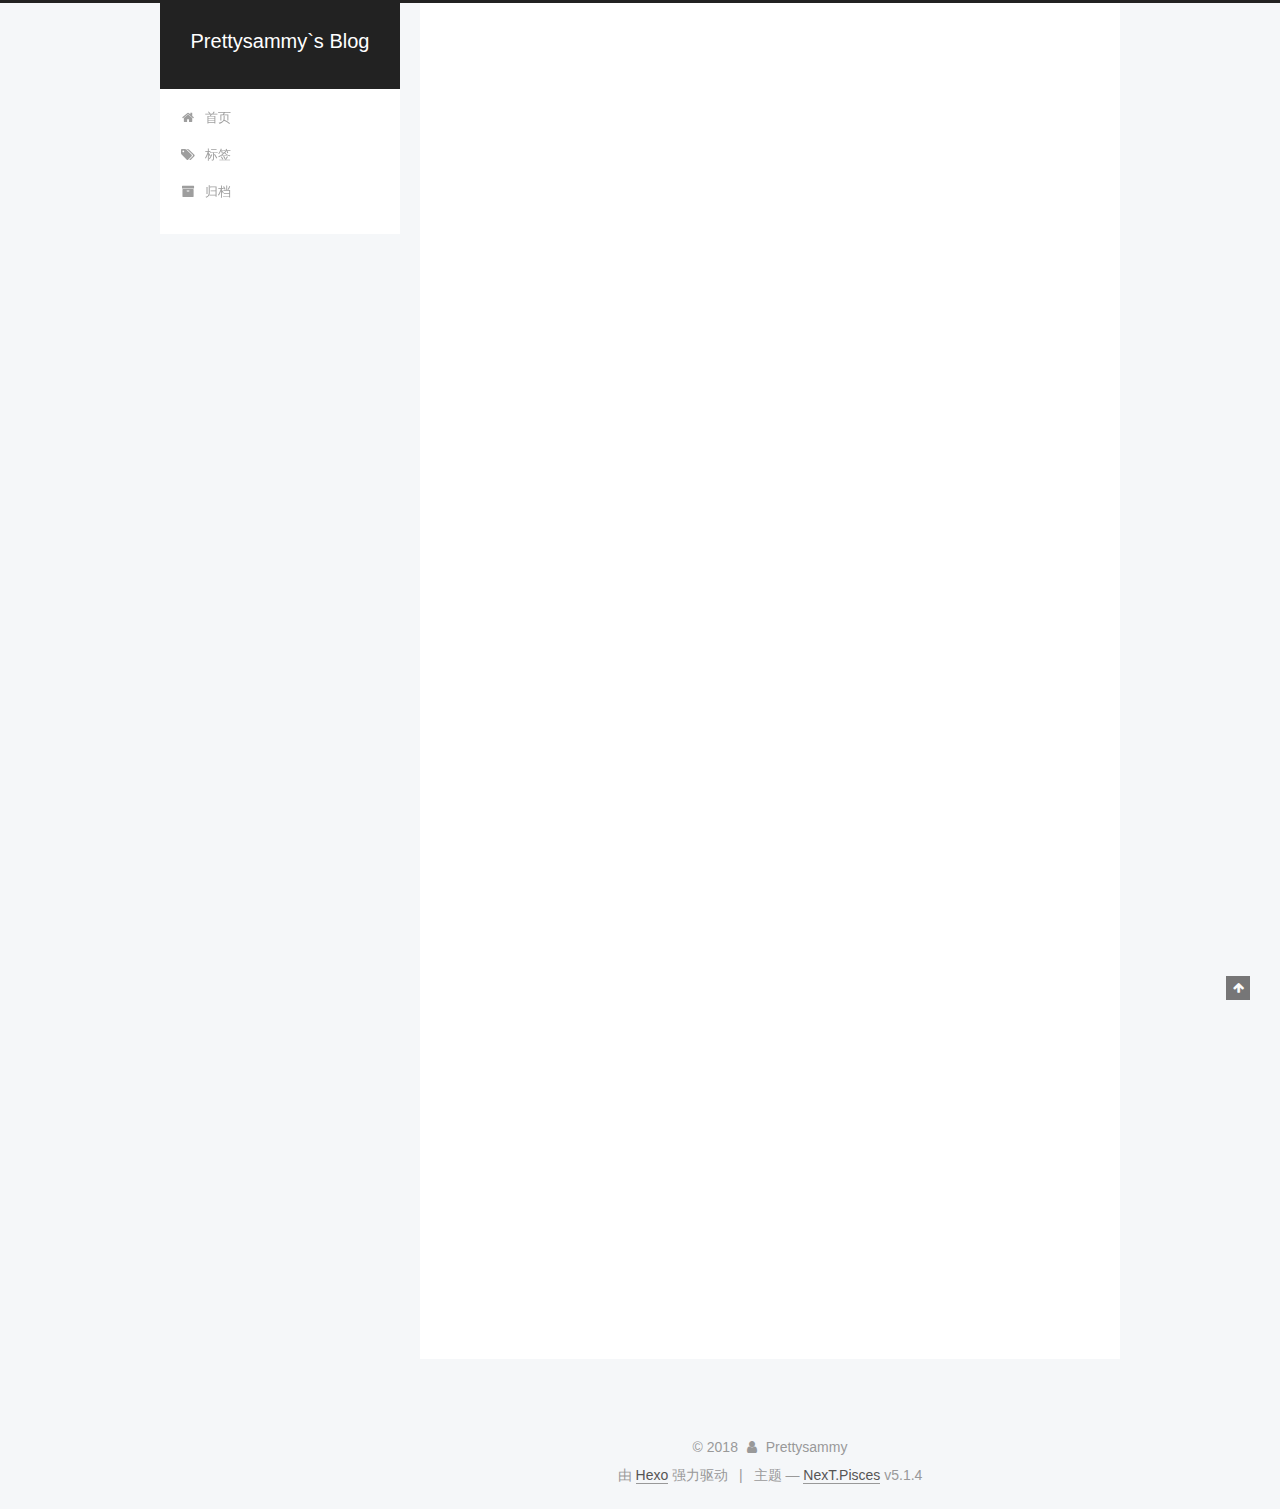
<file: index.html>
<!DOCTYPE html>



  


<html class="theme-next pisces use-motion" lang="zh-Hans">
<head>
  <meta charset="UTF-8"/>
<meta http-equiv="X-UA-Compatible" content="IE=edge" />
<meta name="viewport" content="width=device-width, initial-scale=1, maximum-scale=1"/>
<meta name="theme-color" content="#222">









<meta http-equiv="Cache-Control" content="no-transform" />
<meta http-equiv="Cache-Control" content="no-siteapp" />
















  
  
  <link href="/lib/fancybox/source/jquery.fancybox.css?v=2.1.5" rel="stylesheet" type="text/css" />







<link href="/lib/font-awesome/css/font-awesome.min.css?v=4.6.2" rel="stylesheet" type="text/css" />

<link href="/css/main.css?v=5.1.4" rel="stylesheet" type="text/css" />


  <link rel="apple-touch-icon" sizes="180x180" href="/images/apple-touch-icon-next.png?v=5.1.4">


  <link rel="icon" type="image/png" sizes="32x32" href="/images/favicon-32x32-next.png?v=5.1.4">


  <link rel="icon" type="image/png" sizes="16x16" href="/images/favicon-16x16-next.png?v=5.1.4">


  <link rel="mask-icon" href="/images/logo.svg?v=5.1.4" color="#222">





  <meta name="keywords" content="Hexo, NexT" />










<meta property="og:type" content="website">
<meta property="og:title" content="Prettysammy`s Blog">
<meta property="og:url" content="http://yoursite.com/index.html">
<meta property="og:site_name" content="Prettysammy`s Blog">
<meta property="og:locale" content="zh-Hans">
<meta name="twitter:card" content="summary">
<meta name="twitter:title" content="Prettysammy`s Blog">



<script type="text/javascript" id="hexo.configurations">
  var NexT = window.NexT || {};
  var CONFIG = {
    root: '/',
    scheme: 'Pisces',
    version: '5.1.4',
    sidebar: {"position":"left","display":"post","offset":12,"b2t":false,"scrollpercent":false,"onmobile":false},
    fancybox: true,
    tabs: true,
    motion: {"enable":true,"async":false,"transition":{"post_block":"fadeIn","post_header":"slideDownIn","post_body":"slideDownIn","coll_header":"slideLeftIn","sidebar":"slideUpIn"}},
    duoshuo: {
      userId: '0',
      author: '博主'
    },
    algolia: {
      applicationID: '',
      apiKey: '',
      indexName: '',
      hits: {"per_page":10},
      labels: {"input_placeholder":"Search for Posts","hits_empty":"We didn't find any results for the search: ${query}","hits_stats":"${hits} results found in ${time} ms"}
    }
  };
</script>



  <link rel="canonical" href="http://yoursite.com/"/>





  <title>Prettysammy`s Blog</title>
  








</head>

<body itemscope itemtype="http://schema.org/WebPage" lang="zh-Hans">

  
  
    
  

  <div class="container sidebar-position-left 
  page-home">
    <div class="headband"></div>

    <header id="header" class="header" itemscope itemtype="http://schema.org/WPHeader">
      <div class="header-inner"><div class="site-brand-wrapper">
  <div class="site-meta ">
    

    <div class="custom-logo-site-title">
      <a href="/"  class="brand" rel="start">
        <span class="logo-line-before"><i></i></span>
        <span class="site-title">Prettysammy`s Blog</span>
        <span class="logo-line-after"><i></i></span>
      </a>
    </div>
      
        <p class="site-subtitle"></p>
      
  </div>

  <div class="site-nav-toggle">
    <button>
      <span class="btn-bar"></span>
      <span class="btn-bar"></span>
      <span class="btn-bar"></span>
    </button>
  </div>
</div>

<nav class="site-nav">
  

  
    <ul id="menu" class="menu">
      
        
        <li class="menu-item menu-item-home">
          <a href="/" rel="section">
            
              <i class="menu-item-icon fa fa-fw fa-home"></i> <br />
            
            首页
          </a>
        </li>
      
        
        <li class="menu-item menu-item-tags">
          <a href="/tags/" rel="section">
            
              <i class="menu-item-icon fa fa-fw fa-tags"></i> <br />
            
            标签
          </a>
        </li>
      
        
        <li class="menu-item menu-item-archives">
          <a href="/archives/" rel="section">
            
              <i class="menu-item-icon fa fa-fw fa-archive"></i> <br />
            
            归档
          </a>
        </li>
      

      
    </ul>
  

  
</nav>



 </div>
    </header>

    <main id="main" class="main">
      <div class="main-inner">
        <div class="content-wrap">
          <div id="content" class="content">
            
  <section id="posts" class="posts-expand">
    
      

  

  
  
  

  <article class="post post-type-normal" itemscope itemtype="http://schema.org/Article">
  
  
  
  <div class="post-block">
    <link itemprop="mainEntityOfPage" href="http://yoursite.com/2018/08/01/WOW-BLOG/">

    <span hidden itemprop="author" itemscope itemtype="http://schema.org/Person">
      <meta itemprop="name" content="Prettysammy">
      <meta itemprop="description" content="">
      <meta itemprop="image" content="/images/avatar.gif">
    </span>

    <span hidden itemprop="publisher" itemscope itemtype="http://schema.org/Organization">
      <meta itemprop="name" content="Prettysammy`s Blog">
    </span>

    
      <header class="post-header">

        
        
          <h1 class="post-title" itemprop="name headline">
                
                <a class="post-title-link" href="/2018/08/01/WOW-BLOG/" itemprop="url">WOW,BLOG</a></h1>
        

        <div class="post-meta">
          <span class="post-time">
            
              <span class="post-meta-item-icon">
                <i class="fa fa-calendar-o"></i>
              </span>
              
                <span class="post-meta-item-text">发表于</span>
              
              <time title="创建于" itemprop="dateCreated datePublished" datetime="2018-08-01T00:21:27+08:00">
                2018-08-01
              </time>
            

            

            
          </span>

          

          
            
          

          
          

          

          

          

        </div>
      </header>
    

    
    
    
    <div class="post-body" itemprop="articleBody">

      
      

      
        
          
            <p>厉害了word哥。</p>

          
        
      
    </div>
    
    
    

    

    

    

    <footer class="post-footer">
      

      

      

      
      
        <div class="post-eof"></div>
      
    </footer>
  </div>
  
  
  
  </article>


    
      

  

  
  
  

  <article class="post post-type-normal" itemscope itemtype="http://schema.org/Article">
  
  
  
  <div class="post-block">
    <link itemprop="mainEntityOfPage" href="http://yoursite.com/2018/08/01/hello-world/">

    <span hidden itemprop="author" itemscope itemtype="http://schema.org/Person">
      <meta itemprop="name" content="Prettysammy">
      <meta itemprop="description" content="">
      <meta itemprop="image" content="/images/avatar.gif">
    </span>

    <span hidden itemprop="publisher" itemscope itemtype="http://schema.org/Organization">
      <meta itemprop="name" content="Prettysammy`s Blog">
    </span>

    
      <header class="post-header">

        
        
          <h1 class="post-title" itemprop="name headline">
                
                <a class="post-title-link" href="/2018/08/01/hello-world/" itemprop="url">Hello World</a></h1>
        

        <div class="post-meta">
          <span class="post-time">
            
              <span class="post-meta-item-icon">
                <i class="fa fa-calendar-o"></i>
              </span>
              
                <span class="post-meta-item-text">发表于</span>
              
              <time title="创建于" itemprop="dateCreated datePublished" datetime="2018-08-01T00:12:11+08:00">
                2018-08-01
              </time>
            

            

            
          </span>

          

          
            
          

          
          

          

          

          

        </div>
      </header>
    

    
    
    
    <div class="post-body" itemprop="articleBody">

      
      

      
        
          
            <p>Welcome to <a href="https://hexo.io/" target="_blank" rel="noopener">Hexo</a>! This is your very first post. Check <a href="https://hexo.io/docs/" target="_blank" rel="noopener">documentation</a> for more info. If you get any problems when using Hexo, you can find the answer in <a href="https://hexo.io/docs/troubleshooting.html" target="_blank" rel="noopener">troubleshooting</a> or you can ask me on <a href="https://github.com/hexojs/hexo/issues" target="_blank" rel="noopener">GitHub</a>.</p>
<h2 id="Quick-Start"><a href="#Quick-Start" class="headerlink" title="Quick Start"></a>Quick Start</h2><h3 id="Create-a-new-post"><a href="#Create-a-new-post" class="headerlink" title="Create a new post"></a>Create a new post</h3><figure class="highlight bash"><table><tr><td class="gutter"><pre><span class="line">1</span><br></pre></td><td class="code"><pre><span class="line">$ hexo new <span class="string">"My New Post"</span></span><br></pre></td></tr></table></figure>
<p>More info: <a href="https://hexo.io/docs/writing.html" target="_blank" rel="noopener">Writing</a></p>
<h3 id="Run-server"><a href="#Run-server" class="headerlink" title="Run server"></a>Run server</h3><figure class="highlight bash"><table><tr><td class="gutter"><pre><span class="line">1</span><br></pre></td><td class="code"><pre><span class="line">$ hexo server</span><br></pre></td></tr></table></figure>
<p>More info: <a href="https://hexo.io/docs/server.html" target="_blank" rel="noopener">Server</a></p>
<h3 id="Generate-static-files"><a href="#Generate-static-files" class="headerlink" title="Generate static files"></a>Generate static files</h3><figure class="highlight bash"><table><tr><td class="gutter"><pre><span class="line">1</span><br></pre></td><td class="code"><pre><span class="line">$ hexo generate</span><br></pre></td></tr></table></figure>
<p>More info: <a href="https://hexo.io/docs/generating.html" target="_blank" rel="noopener">Generating</a></p>
<h3 id="Deploy-to-remote-sites"><a href="#Deploy-to-remote-sites" class="headerlink" title="Deploy to remote sites"></a>Deploy to remote sites</h3><figure class="highlight bash"><table><tr><td class="gutter"><pre><span class="line">1</span><br></pre></td><td class="code"><pre><span class="line">$ hexo deploy</span><br></pre></td></tr></table></figure>
<p>More info: <a href="https://hexo.io/docs/deployment.html" target="_blank" rel="noopener">Deployment</a></p>

          
        
      
    </div>
    
    
    

    

    

    

    <footer class="post-footer">
      

      

      

      
      
        <div class="post-eof"></div>
      
    </footer>
  </div>
  
  
  
  </article>


    
  </section>

  


          </div>
          


          

        </div>
        
          
  
  <div class="sidebar-toggle">
    <div class="sidebar-toggle-line-wrap">
      <span class="sidebar-toggle-line sidebar-toggle-line-first"></span>
      <span class="sidebar-toggle-line sidebar-toggle-line-middle"></span>
      <span class="sidebar-toggle-line sidebar-toggle-line-last"></span>
    </div>
  </div>

  <aside id="sidebar" class="sidebar">
    
    <div class="sidebar-inner">

      

      

      <section class="site-overview-wrap sidebar-panel sidebar-panel-active">
        <div class="site-overview">
          <div class="site-author motion-element" itemprop="author" itemscope itemtype="http://schema.org/Person">
            
              <p class="site-author-name" itemprop="name">Prettysammy</p>
              <p class="site-description motion-element" itemprop="description"></p>
          </div>

          <nav class="site-state motion-element">

            
              <div class="site-state-item site-state-posts">
              
                <a href="/archives/">
              
                  <span class="site-state-item-count">2</span>
                  <span class="site-state-item-name">日志</span>
                </a>
              </div>
            

            

            

          </nav>

          

          

          
          

          
          

          

        </div>
      </section>

      

      

    </div>
  </aside>


        
      </div>
    </main>

    <footer id="footer" class="footer">
      <div class="footer-inner">
        <div class="copyright">&copy; <span itemprop="copyrightYear">2018</span>
  <span class="with-love">
    <i class="fa fa-user"></i>
  </span>
  <span class="author" itemprop="copyrightHolder">Prettysammy</span>

  
</div>


  <div class="powered-by">由 <a class="theme-link" target="_blank" href="https://hexo.io">Hexo</a> 强力驱动</div>



  <span class="post-meta-divider">|</span>



  <div class="theme-info">主题 &mdash; <a class="theme-link" target="_blank" href="https://github.com/iissnan/hexo-theme-next">NexT.Pisces</a> v5.1.4</div>




        







        
      </div>
    </footer>

    
      <div class="back-to-top">
        <i class="fa fa-arrow-up"></i>
        
      </div>
    

    

  </div>

  

<script type="text/javascript">
  if (Object.prototype.toString.call(window.Promise) !== '[object Function]') {
    window.Promise = null;
  }
</script>









  












  
  
    <script type="text/javascript" src="/lib/jquery/index.js?v=2.1.3"></script>
  

  
  
    <script type="text/javascript" src="/lib/fastclick/lib/fastclick.min.js?v=1.0.6"></script>
  

  
  
    <script type="text/javascript" src="/lib/jquery_lazyload/jquery.lazyload.js?v=1.9.7"></script>
  

  
  
    <script type="text/javascript" src="/lib/velocity/velocity.min.js?v=1.2.1"></script>
  

  
  
    <script type="text/javascript" src="/lib/velocity/velocity.ui.min.js?v=1.2.1"></script>
  

  
  
    <script type="text/javascript" src="/lib/fancybox/source/jquery.fancybox.pack.js?v=2.1.5"></script>
  


  


  <script type="text/javascript" src="/js/src/utils.js?v=5.1.4"></script>

  <script type="text/javascript" src="/js/src/motion.js?v=5.1.4"></script>



  
  


  <script type="text/javascript" src="/js/src/affix.js?v=5.1.4"></script>

  <script type="text/javascript" src="/js/src/schemes/pisces.js?v=5.1.4"></script>



  

  


  <script type="text/javascript" src="/js/src/bootstrap.js?v=5.1.4"></script>



  


  




	





  





  












  





  

  

  

  
  

  

  

  

</body>
</html>
</file>
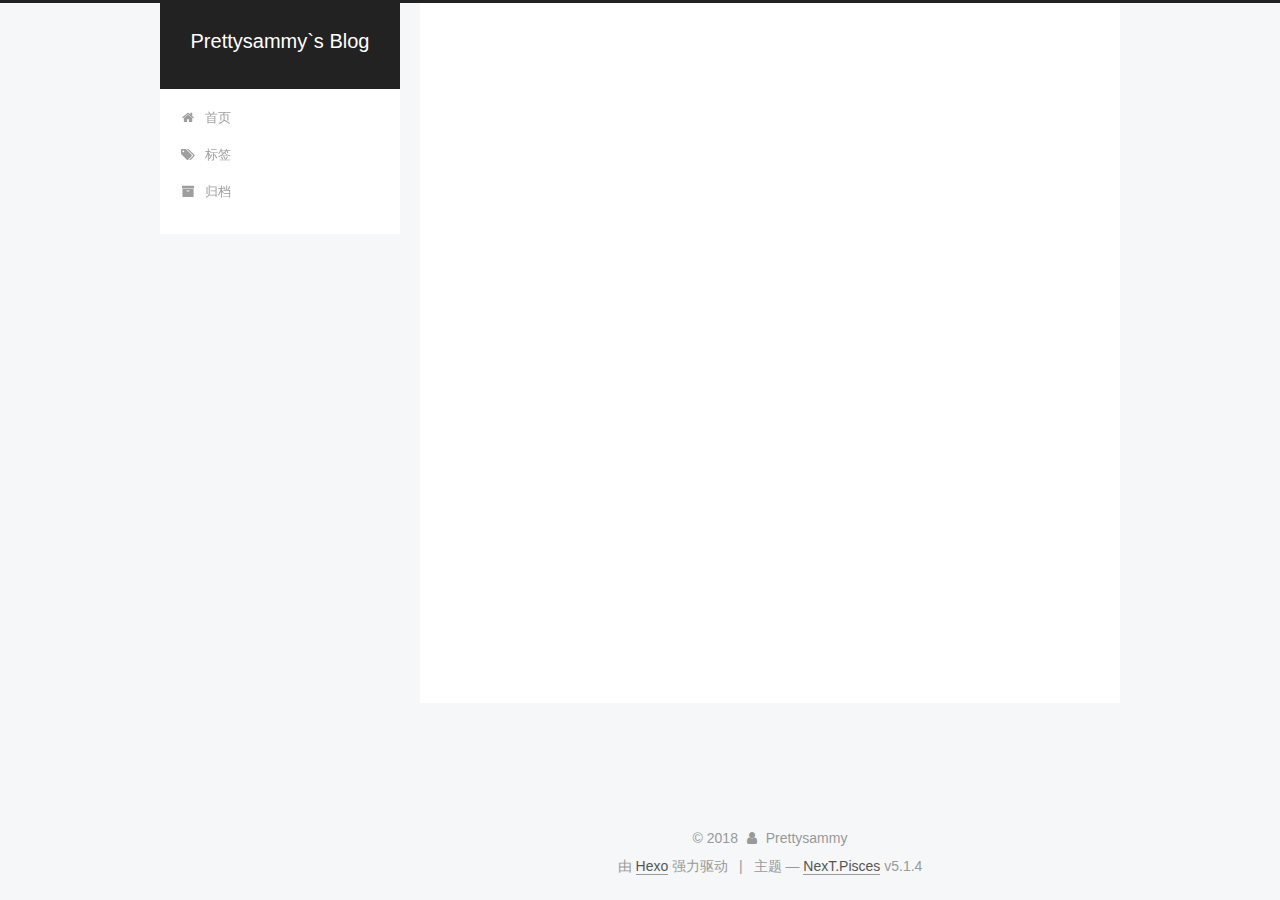
<file: archives/index.html>
<!DOCTYPE html>



  


<html class="theme-next pisces use-motion" lang="zh-Hans">
<head>
  <meta charset="UTF-8"/>
<meta http-equiv="X-UA-Compatible" content="IE=edge" />
<meta name="viewport" content="width=device-width, initial-scale=1, maximum-scale=1"/>
<meta name="theme-color" content="#222">









<meta http-equiv="Cache-Control" content="no-transform" />
<meta http-equiv="Cache-Control" content="no-siteapp" />
















  
  
  <link href="/lib/fancybox/source/jquery.fancybox.css?v=2.1.5" rel="stylesheet" type="text/css" />







<link href="/lib/font-awesome/css/font-awesome.min.css?v=4.6.2" rel="stylesheet" type="text/css" />

<link href="/css/main.css?v=5.1.4" rel="stylesheet" type="text/css" />


  <link rel="apple-touch-icon" sizes="180x180" href="/images/apple-touch-icon-next.png?v=5.1.4">


  <link rel="icon" type="image/png" sizes="32x32" href="/images/favicon-32x32-next.png?v=5.1.4">


  <link rel="icon" type="image/png" sizes="16x16" href="/images/favicon-16x16-next.png?v=5.1.4">


  <link rel="mask-icon" href="/images/logo.svg?v=5.1.4" color="#222">





  <meta name="keywords" content="Hexo, NexT" />










<meta property="og:type" content="website">
<meta property="og:title" content="Prettysammy`s Blog">
<meta property="og:url" content="http://yoursite.com/archives/index.html">
<meta property="og:site_name" content="Prettysammy`s Blog">
<meta property="og:locale" content="zh-Hans">
<meta name="twitter:card" content="summary">
<meta name="twitter:title" content="Prettysammy`s Blog">



<script type="text/javascript" id="hexo.configurations">
  var NexT = window.NexT || {};
  var CONFIG = {
    root: '/',
    scheme: 'Pisces',
    version: '5.1.4',
    sidebar: {"position":"left","display":"post","offset":12,"b2t":false,"scrollpercent":false,"onmobile":false},
    fancybox: true,
    tabs: true,
    motion: {"enable":true,"async":false,"transition":{"post_block":"fadeIn","post_header":"slideDownIn","post_body":"slideDownIn","coll_header":"slideLeftIn","sidebar":"slideUpIn"}},
    duoshuo: {
      userId: '0',
      author: '博主'
    },
    algolia: {
      applicationID: '',
      apiKey: '',
      indexName: '',
      hits: {"per_page":10},
      labels: {"input_placeholder":"Search for Posts","hits_empty":"We didn't find any results for the search: ${query}","hits_stats":"${hits} results found in ${time} ms"}
    }
  };
</script>



  <link rel="canonical" href="http://yoursite.com/archives/"/>





  <title>归档 | Prettysammy`s Blog</title>
  








</head>

<body itemscope itemtype="http://schema.org/WebPage" lang="zh-Hans">

  
  
    
  

  <div class="container sidebar-position-left page-archive">
    <div class="headband"></div>

    <header id="header" class="header" itemscope itemtype="http://schema.org/WPHeader">
      <div class="header-inner"><div class="site-brand-wrapper">
  <div class="site-meta ">
    

    <div class="custom-logo-site-title">
      <a href="/"  class="brand" rel="start">
        <span class="logo-line-before"><i></i></span>
        <span class="site-title">Prettysammy`s Blog</span>
        <span class="logo-line-after"><i></i></span>
      </a>
    </div>
      
        <p class="site-subtitle"></p>
      
  </div>

  <div class="site-nav-toggle">
    <button>
      <span class="btn-bar"></span>
      <span class="btn-bar"></span>
      <span class="btn-bar"></span>
    </button>
  </div>
</div>

<nav class="site-nav">
  

  
    <ul id="menu" class="menu">
      
        
        <li class="menu-item menu-item-home">
          <a href="/" rel="section">
            
              <i class="menu-item-icon fa fa-fw fa-home"></i> <br />
            
            首页
          </a>
        </li>
      
        
        <li class="menu-item menu-item-tags">
          <a href="/tags/" rel="section">
            
              <i class="menu-item-icon fa fa-fw fa-tags"></i> <br />
            
            标签
          </a>
        </li>
      
        
        <li class="menu-item menu-item-archives">
          <a href="/archives/" rel="section">
            
              <i class="menu-item-icon fa fa-fw fa-archive"></i> <br />
            
            归档
          </a>
        </li>
      

      
    </ul>
  

  
</nav>



 </div>
    </header>

    <main id="main" class="main">
      <div class="main-inner">
        <div class="content-wrap">
          <div id="content" class="content">
            

  
  
  
  <div class="post-block archive">
    <div id="posts" class="posts-collapse">
      <span class="archive-move-on"></span>

      <span class="archive-page-counter">
        
        
        
          
        
        嗯..! 目前共计 2 篇日志。 继续努力。
      </span>

      

        
        
        

        
          
          <div class="collection-title">
            <h1 class="archive-year" id="archive-year-2018">2018</h1>
          </div>
        
        

        

  <article class="post post-type-normal" itemscope itemtype="http://schema.org/Article">
    <header class="post-header">

      <h2 class="post-title">
        
            <a class="post-title-link" href="/2018/08/01/WOW-BLOG/" itemprop="url">
              
                <span itemprop="name">WOW,BLOG</span>
              
            </a>
        
      </h2>

      <div class="post-meta">
        <time class="post-time" itemprop="dateCreated"
              datetime="2018-08-01T00:21:27+08:00"
              content="2018-08-01" >
          08-01
        </time>
      </div>

    </header>
  </article>



      

        
        
        

        
        

        

  <article class="post post-type-normal" itemscope itemtype="http://schema.org/Article">
    <header class="post-header">

      <h2 class="post-title">
        
            <a class="post-title-link" href="/2018/08/01/hello-world/" itemprop="url">
              
                <span itemprop="name">Hello World</span>
              
            </a>
        
      </h2>

      <div class="post-meta">
        <time class="post-time" itemprop="dateCreated"
              datetime="2018-08-01T00:12:11+08:00"
              content="2018-08-01" >
          08-01
        </time>
      </div>

    </header>
  </article>



      

    </div>
  </div>
  
  
  

  



          </div>
          


          

        </div>
        
          
  
  <div class="sidebar-toggle">
    <div class="sidebar-toggle-line-wrap">
      <span class="sidebar-toggle-line sidebar-toggle-line-first"></span>
      <span class="sidebar-toggle-line sidebar-toggle-line-middle"></span>
      <span class="sidebar-toggle-line sidebar-toggle-line-last"></span>
    </div>
  </div>

  <aside id="sidebar" class="sidebar">
    
    <div class="sidebar-inner">

      

      

      <section class="site-overview-wrap sidebar-panel sidebar-panel-active">
        <div class="site-overview">
          <div class="site-author motion-element" itemprop="author" itemscope itemtype="http://schema.org/Person">
            
              <p class="site-author-name" itemprop="name">Prettysammy</p>
              <p class="site-description motion-element" itemprop="description"></p>
          </div>

          <nav class="site-state motion-element">

            
              <div class="site-state-item site-state-posts">
              
                <a href="/archives/">
              
                  <span class="site-state-item-count">2</span>
                  <span class="site-state-item-name">日志</span>
                </a>
              </div>
            

            

            

          </nav>

          

          

          
          

          
          

          

        </div>
      </section>

      

      

    </div>
  </aside>


        
      </div>
    </main>

    <footer id="footer" class="footer">
      <div class="footer-inner">
        <div class="copyright">&copy; <span itemprop="copyrightYear">2018</span>
  <span class="with-love">
    <i class="fa fa-user"></i>
  </span>
  <span class="author" itemprop="copyrightHolder">Prettysammy</span>

  
</div>


  <div class="powered-by">由 <a class="theme-link" target="_blank" href="https://hexo.io">Hexo</a> 强力驱动</div>



  <span class="post-meta-divider">|</span>



  <div class="theme-info">主题 &mdash; <a class="theme-link" target="_blank" href="https://github.com/iissnan/hexo-theme-next">NexT.Pisces</a> v5.1.4</div>




        







        
      </div>
    </footer>

    
      <div class="back-to-top">
        <i class="fa fa-arrow-up"></i>
        
      </div>
    

    

  </div>

  

<script type="text/javascript">
  if (Object.prototype.toString.call(window.Promise) !== '[object Function]') {
    window.Promise = null;
  }
</script>









  












  
  
    <script type="text/javascript" src="/lib/jquery/index.js?v=2.1.3"></script>
  

  
  
    <script type="text/javascript" src="/lib/fastclick/lib/fastclick.min.js?v=1.0.6"></script>
  

  
  
    <script type="text/javascript" src="/lib/jquery_lazyload/jquery.lazyload.js?v=1.9.7"></script>
  

  
  
    <script type="text/javascript" src="/lib/velocity/velocity.min.js?v=1.2.1"></script>
  

  
  
    <script type="text/javascript" src="/lib/velocity/velocity.ui.min.js?v=1.2.1"></script>
  

  
  
    <script type="text/javascript" src="/lib/fancybox/source/jquery.fancybox.pack.js?v=2.1.5"></script>
  


  


  <script type="text/javascript" src="/js/src/utils.js?v=5.1.4"></script>

  <script type="text/javascript" src="/js/src/motion.js?v=5.1.4"></script>



  
  


  <script type="text/javascript" src="/js/src/affix.js?v=5.1.4"></script>

  <script type="text/javascript" src="/js/src/schemes/pisces.js?v=5.1.4"></script>



  

  


  <script type="text/javascript" src="/js/src/bootstrap.js?v=5.1.4"></script>



  


  




	





  





  












  





  

  

  

  
  

  

  

  

</body>
</html>
</file>
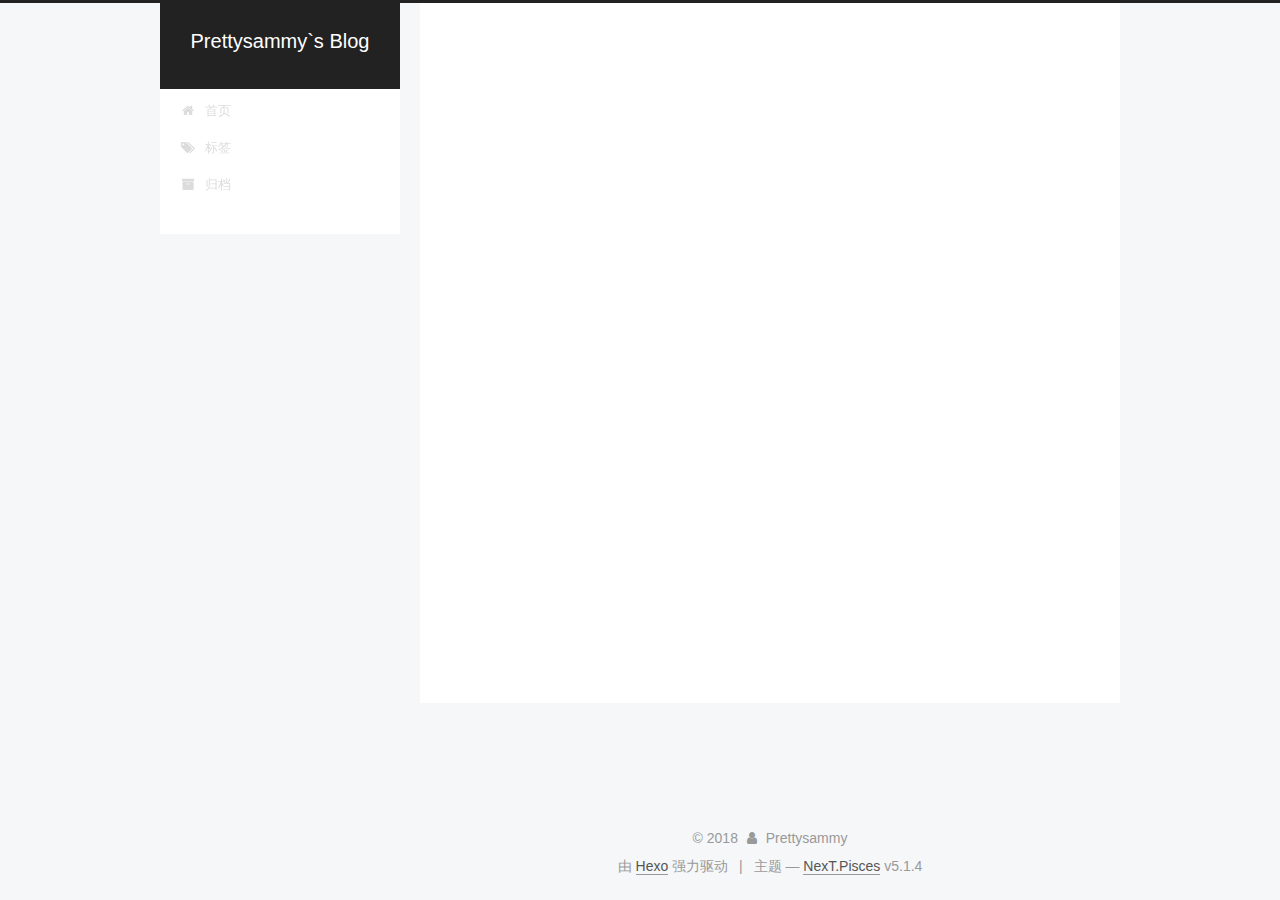
<file: tags/index.html>
<!DOCTYPE html>



  


<html class="theme-next pisces use-motion" lang="zh-Hans">
<head>
  <meta charset="UTF-8"/>
<meta http-equiv="X-UA-Compatible" content="IE=edge" />
<meta name="viewport" content="width=device-width, initial-scale=1, maximum-scale=1"/>
<meta name="theme-color" content="#222">









<meta http-equiv="Cache-Control" content="no-transform" />
<meta http-equiv="Cache-Control" content="no-siteapp" />
















  
  
  <link href="/lib/fancybox/source/jquery.fancybox.css?v=2.1.5" rel="stylesheet" type="text/css" />







<link href="/lib/font-awesome/css/font-awesome.min.css?v=4.6.2" rel="stylesheet" type="text/css" />

<link href="/css/main.css?v=5.1.4" rel="stylesheet" type="text/css" />


  <link rel="apple-touch-icon" sizes="180x180" href="/images/apple-touch-icon-next.png?v=5.1.4">


  <link rel="icon" type="image/png" sizes="32x32" href="/images/favicon-32x32-next.png?v=5.1.4">


  <link rel="icon" type="image/png" sizes="16x16" href="/images/favicon-16x16-next.png?v=5.1.4">


  <link rel="mask-icon" href="/images/logo.svg?v=5.1.4" color="#222">





  <meta name="keywords" content="Hexo, NexT" />










<meta property="og:type" content="website">
<meta property="og:title" content="tags">
<meta property="og:url" content="http://yoursite.com/tags/index.html">
<meta property="og:site_name" content="Prettysammy`s Blog">
<meta property="og:locale" content="zh-Hans">
<meta property="og:updated_time" content="2018-08-02T16:43:43.093Z">
<meta name="twitter:card" content="summary">
<meta name="twitter:title" content="tags">



<script type="text/javascript" id="hexo.configurations">
  var NexT = window.NexT || {};
  var CONFIG = {
    root: '/',
    scheme: 'Pisces',
    version: '5.1.4',
    sidebar: {"position":"left","display":"post","offset":12,"b2t":false,"scrollpercent":false,"onmobile":false},
    fancybox: true,
    tabs: true,
    motion: {"enable":true,"async":false,"transition":{"post_block":"fadeIn","post_header":"slideDownIn","post_body":"slideDownIn","coll_header":"slideLeftIn","sidebar":"slideUpIn"}},
    duoshuo: {
      userId: '0',
      author: '博主'
    },
    algolia: {
      applicationID: '',
      apiKey: '',
      indexName: '',
      hits: {"per_page":10},
      labels: {"input_placeholder":"Search for Posts","hits_empty":"We didn't find any results for the search: ${query}","hits_stats":"${hits} results found in ${time} ms"}
    }
  };
</script>



  <link rel="canonical" href="http://yoursite.com/tags/"/>





  <title>tags | Prettysammy`s Blog</title>
  








</head>

<body itemscope itemtype="http://schema.org/WebPage" lang="zh-Hans">

  
  
    
  

  <div class="container sidebar-position-left page-post-detail">
    <div class="headband"></div>

    <header id="header" class="header" itemscope itemtype="http://schema.org/WPHeader">
      <div class="header-inner"><div class="site-brand-wrapper">
  <div class="site-meta ">
    

    <div class="custom-logo-site-title">
      <a href="/"  class="brand" rel="start">
        <span class="logo-line-before"><i></i></span>
        <span class="site-title">Prettysammy`s Blog</span>
        <span class="logo-line-after"><i></i></span>
      </a>
    </div>
      
        <p class="site-subtitle"></p>
      
  </div>

  <div class="site-nav-toggle">
    <button>
      <span class="btn-bar"></span>
      <span class="btn-bar"></span>
      <span class="btn-bar"></span>
    </button>
  </div>
</div>

<nav class="site-nav">
  

  
    <ul id="menu" class="menu">
      
        
        <li class="menu-item menu-item-home">
          <a href="/" rel="section">
            
              <i class="menu-item-icon fa fa-fw fa-home"></i> <br />
            
            首页
          </a>
        </li>
      
        
        <li class="menu-item menu-item-tags">
          <a href="/tags/" rel="section">
            
              <i class="menu-item-icon fa fa-fw fa-tags"></i> <br />
            
            标签
          </a>
        </li>
      
        
        <li class="menu-item menu-item-archives">
          <a href="/archives/" rel="section">
            
              <i class="menu-item-icon fa fa-fw fa-archive"></i> <br />
            
            归档
          </a>
        </li>
      

      
    </ul>
  

  
</nav>



 </div>
    </header>

    <main id="main" class="main">
      <div class="main-inner">
        <div class="content-wrap">
          <div id="content" class="content">
            

  <div id="posts" class="posts-expand">
    
    
    
    <div class="post-block page">
      <header class="post-header">

	<h1 class="post-title" itemprop="name headline">tags</h1>



</header>

      
      
      
      <div class="post-body">
        
        
          <div class="tag-cloud">
            <div class="tag-cloud-title">
                暂无标签
            </div>
            <div class="tag-cloud-tags">
              
            </div>
          </div>
        
      </div>
      
      
      
    </div>
    
    
    
  </div>


          </div>
          


          

  



        </div>
        
          
  
  <div class="sidebar-toggle">
    <div class="sidebar-toggle-line-wrap">
      <span class="sidebar-toggle-line sidebar-toggle-line-first"></span>
      <span class="sidebar-toggle-line sidebar-toggle-line-middle"></span>
      <span class="sidebar-toggle-line sidebar-toggle-line-last"></span>
    </div>
  </div>

  <aside id="sidebar" class="sidebar">
    
    <div class="sidebar-inner">

      

      

      <section class="site-overview-wrap sidebar-panel sidebar-panel-active">
        <div class="site-overview">
          <div class="site-author motion-element" itemprop="author" itemscope itemtype="http://schema.org/Person">
            
              <p class="site-author-name" itemprop="name">Prettysammy</p>
              <p class="site-description motion-element" itemprop="description"></p>
          </div>

          <nav class="site-state motion-element">

            
              <div class="site-state-item site-state-posts">
              
                <a href="/archives/">
              
                  <span class="site-state-item-count">2</span>
                  <span class="site-state-item-name">日志</span>
                </a>
              </div>
            

            

            

          </nav>

          

          

          
          

          
          

          

        </div>
      </section>

      

      

    </div>
  </aside>


        
      </div>
    </main>

    <footer id="footer" class="footer">
      <div class="footer-inner">
        <div class="copyright">&copy; <span itemprop="copyrightYear">2018</span>
  <span class="with-love">
    <i class="fa fa-user"></i>
  </span>
  <span class="author" itemprop="copyrightHolder">Prettysammy</span>

  
</div>


  <div class="powered-by">由 <a class="theme-link" target="_blank" href="https://hexo.io">Hexo</a> 强力驱动</div>



  <span class="post-meta-divider">|</span>



  <div class="theme-info">主题 &mdash; <a class="theme-link" target="_blank" href="https://github.com/iissnan/hexo-theme-next">NexT.Pisces</a> v5.1.4</div>




        







        
      </div>
    </footer>

    
      <div class="back-to-top">
        <i class="fa fa-arrow-up"></i>
        
      </div>
    

    

  </div>

  

<script type="text/javascript">
  if (Object.prototype.toString.call(window.Promise) !== '[object Function]') {
    window.Promise = null;
  }
</script>









  












  
  
    <script type="text/javascript" src="/lib/jquery/index.js?v=2.1.3"></script>
  

  
  
    <script type="text/javascript" src="/lib/fastclick/lib/fastclick.min.js?v=1.0.6"></script>
  

  
  
    <script type="text/javascript" src="/lib/jquery_lazyload/jquery.lazyload.js?v=1.9.7"></script>
  

  
  
    <script type="text/javascript" src="/lib/velocity/velocity.min.js?v=1.2.1"></script>
  

  
  
    <script type="text/javascript" src="/lib/velocity/velocity.ui.min.js?v=1.2.1"></script>
  

  
  
    <script type="text/javascript" src="/lib/fancybox/source/jquery.fancybox.pack.js?v=2.1.5"></script>
  


  


  <script type="text/javascript" src="/js/src/utils.js?v=5.1.4"></script>

  <script type="text/javascript" src="/js/src/motion.js?v=5.1.4"></script>



  
  


  <script type="text/javascript" src="/js/src/affix.js?v=5.1.4"></script>

  <script type="text/javascript" src="/js/src/schemes/pisces.js?v=5.1.4"></script>



  
  <script type="text/javascript" src="/js/src/scrollspy.js?v=5.1.4"></script>
<script type="text/javascript" src="/js/src/post-details.js?v=5.1.4"></script>



  


  <script type="text/javascript" src="/js/src/bootstrap.js?v=5.1.4"></script>



  


  




	





  





  












  





  

  

  

  
  

  

  

  

</body>
</html>
</file>
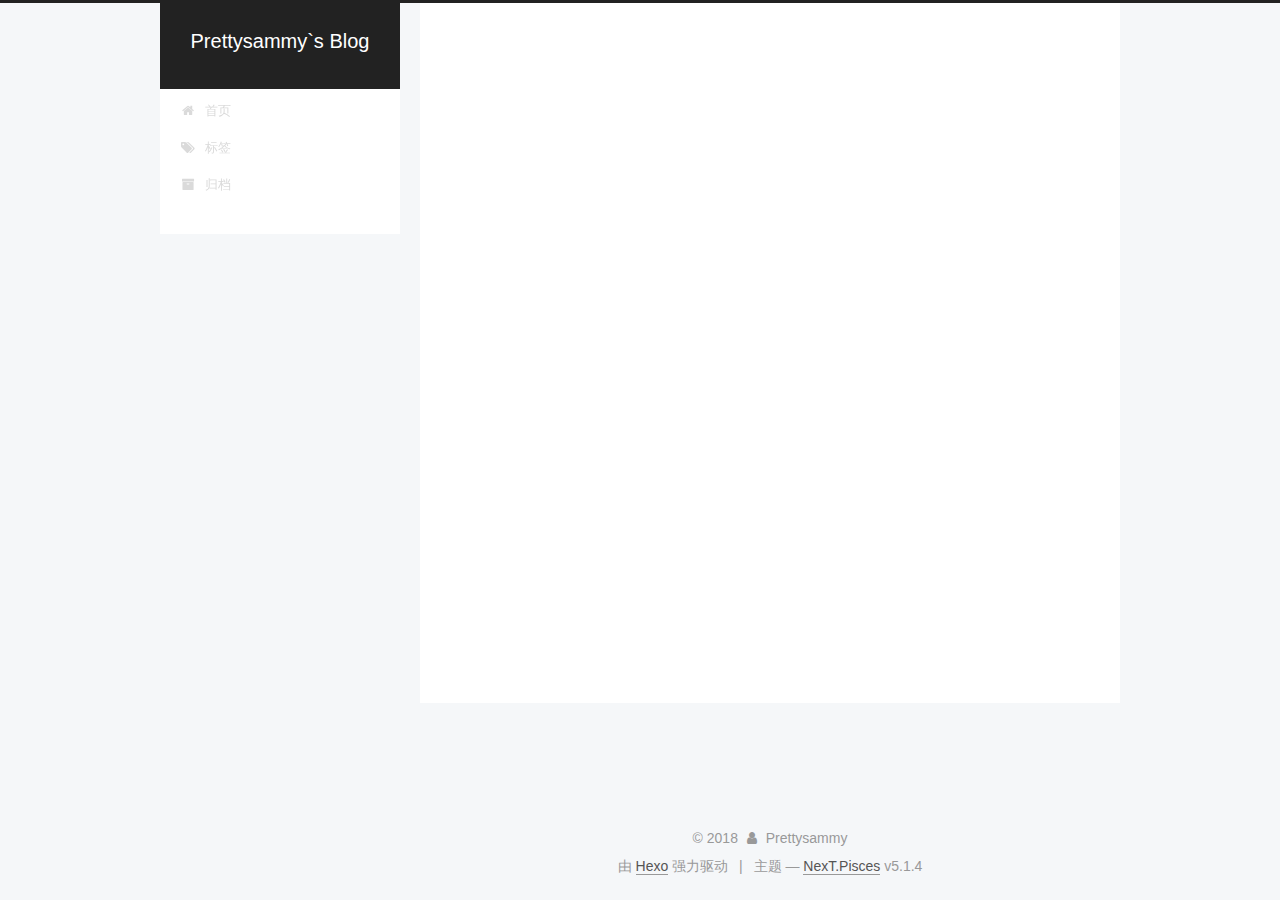
<file: archives/2018/index.html>
<!DOCTYPE html>



  


<html class="theme-next pisces use-motion" lang="zh-Hans">
<head>
  <meta charset="UTF-8"/>
<meta http-equiv="X-UA-Compatible" content="IE=edge" />
<meta name="viewport" content="width=device-width, initial-scale=1, maximum-scale=1"/>
<meta name="theme-color" content="#222">









<meta http-equiv="Cache-Control" content="no-transform" />
<meta http-equiv="Cache-Control" content="no-siteapp" />
















  
  
  <link href="/lib/fancybox/source/jquery.fancybox.css?v=2.1.5" rel="stylesheet" type="text/css" />







<link href="/lib/font-awesome/css/font-awesome.min.css?v=4.6.2" rel="stylesheet" type="text/css" />

<link href="/css/main.css?v=5.1.4" rel="stylesheet" type="text/css" />


  <link rel="apple-touch-icon" sizes="180x180" href="/images/apple-touch-icon-next.png?v=5.1.4">


  <link rel="icon" type="image/png" sizes="32x32" href="/images/favicon-32x32-next.png?v=5.1.4">


  <link rel="icon" type="image/png" sizes="16x16" href="/images/favicon-16x16-next.png?v=5.1.4">


  <link rel="mask-icon" href="/images/logo.svg?v=5.1.4" color="#222">





  <meta name="keywords" content="Hexo, NexT" />










<meta property="og:type" content="website">
<meta property="og:title" content="Prettysammy`s Blog">
<meta property="og:url" content="http://yoursite.com/archives/2018/index.html">
<meta property="og:site_name" content="Prettysammy`s Blog">
<meta property="og:locale" content="zh-Hans">
<meta name="twitter:card" content="summary">
<meta name="twitter:title" content="Prettysammy`s Blog">



<script type="text/javascript" id="hexo.configurations">
  var NexT = window.NexT || {};
  var CONFIG = {
    root: '/',
    scheme: 'Pisces',
    version: '5.1.4',
    sidebar: {"position":"left","display":"post","offset":12,"b2t":false,"scrollpercent":false,"onmobile":false},
    fancybox: true,
    tabs: true,
    motion: {"enable":true,"async":false,"transition":{"post_block":"fadeIn","post_header":"slideDownIn","post_body":"slideDownIn","coll_header":"slideLeftIn","sidebar":"slideUpIn"}},
    duoshuo: {
      userId: '0',
      author: '博主'
    },
    algolia: {
      applicationID: '',
      apiKey: '',
      indexName: '',
      hits: {"per_page":10},
      labels: {"input_placeholder":"Search for Posts","hits_empty":"We didn't find any results for the search: ${query}","hits_stats":"${hits} results found in ${time} ms"}
    }
  };
</script>



  <link rel="canonical" href="http://yoursite.com/archives/2018/"/>





  <title>归档 | Prettysammy`s Blog</title>
  








</head>

<body itemscope itemtype="http://schema.org/WebPage" lang="zh-Hans">

  
  
    
  

  <div class="container sidebar-position-left page-archive">
    <div class="headband"></div>

    <header id="header" class="header" itemscope itemtype="http://schema.org/WPHeader">
      <div class="header-inner"><div class="site-brand-wrapper">
  <div class="site-meta ">
    

    <div class="custom-logo-site-title">
      <a href="/"  class="brand" rel="start">
        <span class="logo-line-before"><i></i></span>
        <span class="site-title">Prettysammy`s Blog</span>
        <span class="logo-line-after"><i></i></span>
      </a>
    </div>
      
        <p class="site-subtitle"></p>
      
  </div>

  <div class="site-nav-toggle">
    <button>
      <span class="btn-bar"></span>
      <span class="btn-bar"></span>
      <span class="btn-bar"></span>
    </button>
  </div>
</div>

<nav class="site-nav">
  

  
    <ul id="menu" class="menu">
      
        
        <li class="menu-item menu-item-home">
          <a href="/" rel="section">
            
              <i class="menu-item-icon fa fa-fw fa-home"></i> <br />
            
            首页
          </a>
        </li>
      
        
        <li class="menu-item menu-item-tags">
          <a href="/tags/" rel="section">
            
              <i class="menu-item-icon fa fa-fw fa-tags"></i> <br />
            
            标签
          </a>
        </li>
      
        
        <li class="menu-item menu-item-archives">
          <a href="/archives/" rel="section">
            
              <i class="menu-item-icon fa fa-fw fa-archive"></i> <br />
            
            归档
          </a>
        </li>
      

      
    </ul>
  

  
</nav>



 </div>
    </header>

    <main id="main" class="main">
      <div class="main-inner">
        <div class="content-wrap">
          <div id="content" class="content">
            

  
  
  
  <div class="post-block archive">
    <div id="posts" class="posts-collapse">
      <span class="archive-move-on"></span>

      <span class="archive-page-counter">
        
        
        
          
        
        嗯..! 目前共计 2 篇日志。 继续努力。
      </span>

      

        
        
        

        
          
          <div class="collection-title">
            <h1 class="archive-year" id="archive-year-2018">2018</h1>
          </div>
        
        

        

  <article class="post post-type-normal" itemscope itemtype="http://schema.org/Article">
    <header class="post-header">

      <h2 class="post-title">
        
            <a class="post-title-link" href="/2018/08/01/WOW-BLOG/" itemprop="url">
              
                <span itemprop="name">WOW,BLOG</span>
              
            </a>
        
      </h2>

      <div class="post-meta">
        <time class="post-time" itemprop="dateCreated"
              datetime="2018-08-01T00:21:27+08:00"
              content="2018-08-01" >
          08-01
        </time>
      </div>

    </header>
  </article>



      

        
        
        

        
        

        

  <article class="post post-type-normal" itemscope itemtype="http://schema.org/Article">
    <header class="post-header">

      <h2 class="post-title">
        
            <a class="post-title-link" href="/2018/08/01/hello-world/" itemprop="url">
              
                <span itemprop="name">Hello World</span>
              
            </a>
        
      </h2>

      <div class="post-meta">
        <time class="post-time" itemprop="dateCreated"
              datetime="2018-08-01T00:12:11+08:00"
              content="2018-08-01" >
          08-01
        </time>
      </div>

    </header>
  </article>



      

    </div>
  </div>
  
  
  

  



          </div>
          


          

        </div>
        
          
  
  <div class="sidebar-toggle">
    <div class="sidebar-toggle-line-wrap">
      <span class="sidebar-toggle-line sidebar-toggle-line-first"></span>
      <span class="sidebar-toggle-line sidebar-toggle-line-middle"></span>
      <span class="sidebar-toggle-line sidebar-toggle-line-last"></span>
    </div>
  </div>

  <aside id="sidebar" class="sidebar">
    
    <div class="sidebar-inner">

      

      

      <section class="site-overview-wrap sidebar-panel sidebar-panel-active">
        <div class="site-overview">
          <div class="site-author motion-element" itemprop="author" itemscope itemtype="http://schema.org/Person">
            
              <p class="site-author-name" itemprop="name">Prettysammy</p>
              <p class="site-description motion-element" itemprop="description"></p>
          </div>

          <nav class="site-state motion-element">

            
              <div class="site-state-item site-state-posts">
              
                <a href="/archives/">
              
                  <span class="site-state-item-count">2</span>
                  <span class="site-state-item-name">日志</span>
                </a>
              </div>
            

            

            

          </nav>

          

          

          
          

          
          

          

        </div>
      </section>

      

      

    </div>
  </aside>


        
      </div>
    </main>

    <footer id="footer" class="footer">
      <div class="footer-inner">
        <div class="copyright">&copy; <span itemprop="copyrightYear">2018</span>
  <span class="with-love">
    <i class="fa fa-user"></i>
  </span>
  <span class="author" itemprop="copyrightHolder">Prettysammy</span>

  
</div>


  <div class="powered-by">由 <a class="theme-link" target="_blank" href="https://hexo.io">Hexo</a> 强力驱动</div>



  <span class="post-meta-divider">|</span>



  <div class="theme-info">主题 &mdash; <a class="theme-link" target="_blank" href="https://github.com/iissnan/hexo-theme-next">NexT.Pisces</a> v5.1.4</div>




        







        
      </div>
    </footer>

    
      <div class="back-to-top">
        <i class="fa fa-arrow-up"></i>
        
      </div>
    

    

  </div>

  

<script type="text/javascript">
  if (Object.prototype.toString.call(window.Promise) !== '[object Function]') {
    window.Promise = null;
  }
</script>









  












  
  
    <script type="text/javascript" src="/lib/jquery/index.js?v=2.1.3"></script>
  

  
  
    <script type="text/javascript" src="/lib/fastclick/lib/fastclick.min.js?v=1.0.6"></script>
  

  
  
    <script type="text/javascript" src="/lib/jquery_lazyload/jquery.lazyload.js?v=1.9.7"></script>
  

  
  
    <script type="text/javascript" src="/lib/velocity/velocity.min.js?v=1.2.1"></script>
  

  
  
    <script type="text/javascript" src="/lib/velocity/velocity.ui.min.js?v=1.2.1"></script>
  

  
  
    <script type="text/javascript" src="/lib/fancybox/source/jquery.fancybox.pack.js?v=2.1.5"></script>
  


  


  <script type="text/javascript" src="/js/src/utils.js?v=5.1.4"></script>

  <script type="text/javascript" src="/js/src/motion.js?v=5.1.4"></script>



  
  


  <script type="text/javascript" src="/js/src/affix.js?v=5.1.4"></script>

  <script type="text/javascript" src="/js/src/schemes/pisces.js?v=5.1.4"></script>



  

  


  <script type="text/javascript" src="/js/src/bootstrap.js?v=5.1.4"></script>



  


  




	





  





  












  





  

  

  

  
  

  

  

  

</body>
</html>
</file>
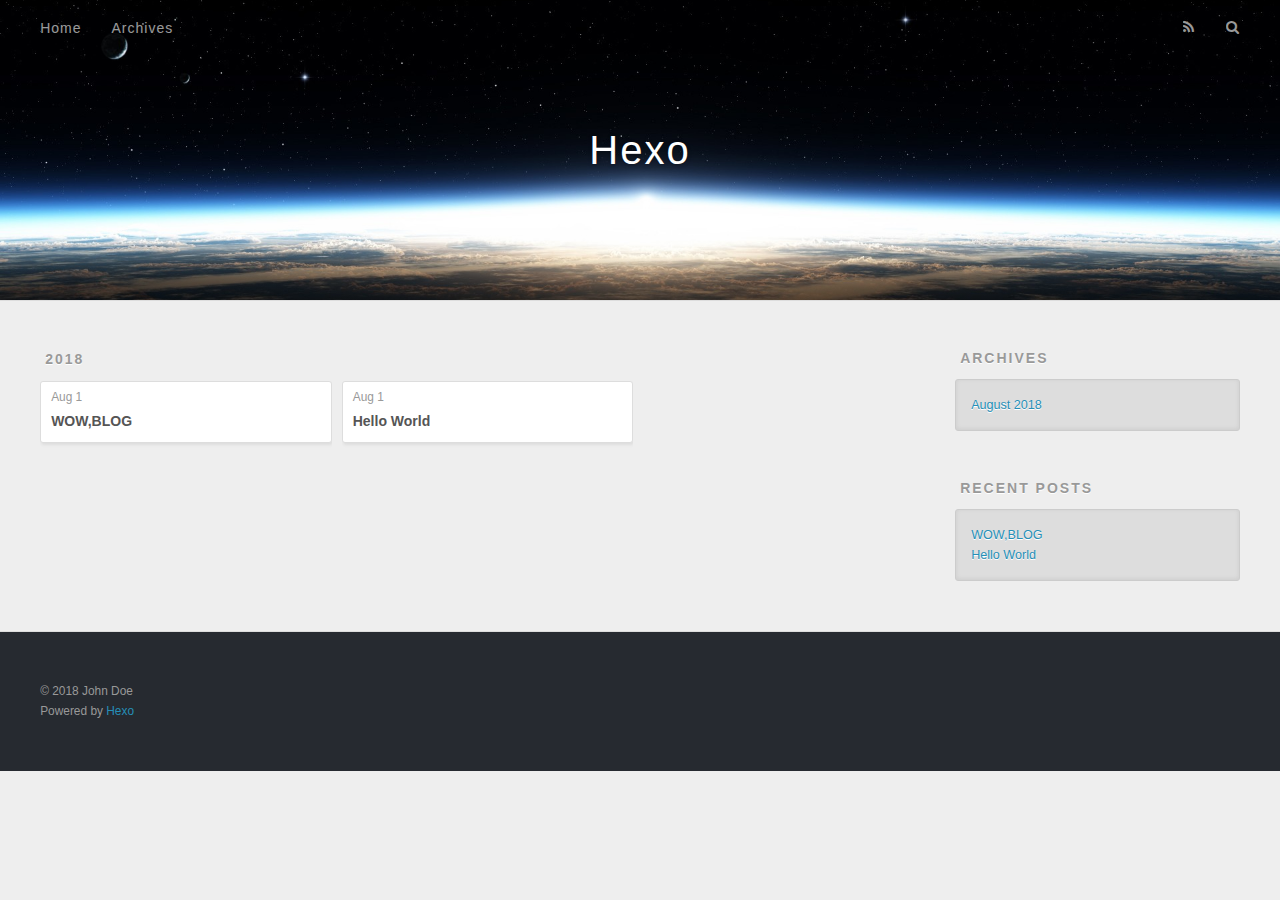
<file: archives/2018/08/index.html>
<!DOCTYPE html>
<html>
<head>
  <meta charset="utf-8">
  

  
  <title>Archives: 2018/8 | Hexo</title>
  <meta name="viewport" content="width=device-width, initial-scale=1, maximum-scale=1">
  <meta property="og:type" content="website">
<meta property="og:title" content="Hexo">
<meta property="og:url" content="http://yoursite.com/archives/2018/08/index.html">
<meta property="og:site_name" content="Hexo">
<meta property="og:locale" content="default">
<meta name="twitter:card" content="summary">
<meta name="twitter:title" content="Hexo">
  
    <link rel="alternate" href="/atom.xml" title="Hexo" type="application/atom+xml">
  
  
    <link rel="icon" href="/favicon.png">
  
  
    <link href="//fonts.googleapis.com/css?family=Source+Code+Pro" rel="stylesheet" type="text/css">
  
  <link rel="stylesheet" href="/css/style.css">
</head>

<body>
  <div id="container">
    <div id="wrap">
      <header id="header">
  <div id="banner"></div>
  <div id="header-outer" class="outer">
    <div id="header-title" class="inner">
      <h1 id="logo-wrap">
        <a href="/" id="logo">Hexo</a>
      </h1>
      
    </div>
    <div id="header-inner" class="inner">
      <nav id="main-nav">
        <a id="main-nav-toggle" class="nav-icon"></a>
        
          <a class="main-nav-link" href="/">Home</a>
        
          <a class="main-nav-link" href="/archives">Archives</a>
        
      </nav>
      <nav id="sub-nav">
        
          <a id="nav-rss-link" class="nav-icon" href="/atom.xml" title="RSS Feed"></a>
        
        <a id="nav-search-btn" class="nav-icon" title="Search"></a>
      </nav>
      <div id="search-form-wrap">
        <form action="//google.com/search" method="get" accept-charset="UTF-8" class="search-form"><input type="search" name="q" class="search-form-input" placeholder="Search"><button type="submit" class="search-form-submit">&#xF002;</button><input type="hidden" name="sitesearch" value="http://yoursite.com"></form>
      </div>
    </div>
  </div>
</header>
      <div class="outer">
        <section id="main">
  
  
    
    
      
      
      <section class="archives-wrap">
        <div class="archive-year-wrap">
          <a href="/archives/2018" class="archive-year">2018</a>
        </div>
        <div class="archives">
    
    <article class="archive-article archive-type-post">
  <div class="archive-article-inner">
    <header class="archive-article-header">
      <a href="/2018/08/01/WOW-BLOG/" class="archive-article-date">
  <time datetime="2018-07-31T16:21:27.000Z" itemprop="datePublished">Aug 1</time>
</a>
      
  
    <h1 itemprop="name">
      <a class="archive-article-title" href="/2018/08/01/WOW-BLOG/">WOW,BLOG</a>
    </h1>
  

    </header>
  </div>
</article>
  
    
    
    <article class="archive-article archive-type-post">
  <div class="archive-article-inner">
    <header class="archive-article-header">
      <a href="/2018/08/01/hello-world/" class="archive-article-date">
  <time datetime="2018-07-31T16:12:11.386Z" itemprop="datePublished">Aug 1</time>
</a>
      
  
    <h1 itemprop="name">
      <a class="archive-article-title" href="/2018/08/01/hello-world/">Hello World</a>
    </h1>
  

    </header>
  </div>
</article>
  
  
    </div></section>
  


</section>
        
          <aside id="sidebar">
  
    

  
    

  
    
  
    
  <div class="widget-wrap">
    <h3 class="widget-title">Archives</h3>
    <div class="widget">
      <ul class="archive-list"><li class="archive-list-item"><a class="archive-list-link" href="/archives/2018/08/">August 2018</a></li></ul>
    </div>
  </div>


  
    
  <div class="widget-wrap">
    <h3 class="widget-title">Recent Posts</h3>
    <div class="widget">
      <ul>
        
          <li>
            <a href="/2018/08/01/WOW-BLOG/">WOW,BLOG</a>
          </li>
        
          <li>
            <a href="/2018/08/01/hello-world/">Hello World</a>
          </li>
        
      </ul>
    </div>
  </div>

  
</aside>
        
      </div>
      <footer id="footer">
  
  <div class="outer">
    <div id="footer-info" class="inner">
      &copy; 2018 John Doe<br>
      Powered by <a href="http://hexo.io/" target="_blank">Hexo</a>
    </div>
  </div>
</footer>
    </div>
    <nav id="mobile-nav">
  
    <a href="/" class="mobile-nav-link">Home</a>
  
    <a href="/archives" class="mobile-nav-link">Archives</a>
  
</nav>
    

<script src="//ajax.googleapis.com/ajax/libs/jquery/2.0.3/jquery.min.js"></script>


  <link rel="stylesheet" href="/fancybox/jquery.fancybox.css">
  <script src="/fancybox/jquery.fancybox.pack.js"></script>


<script src="/js/script.js"></script>



  </div>
</body>
</html>
</file>
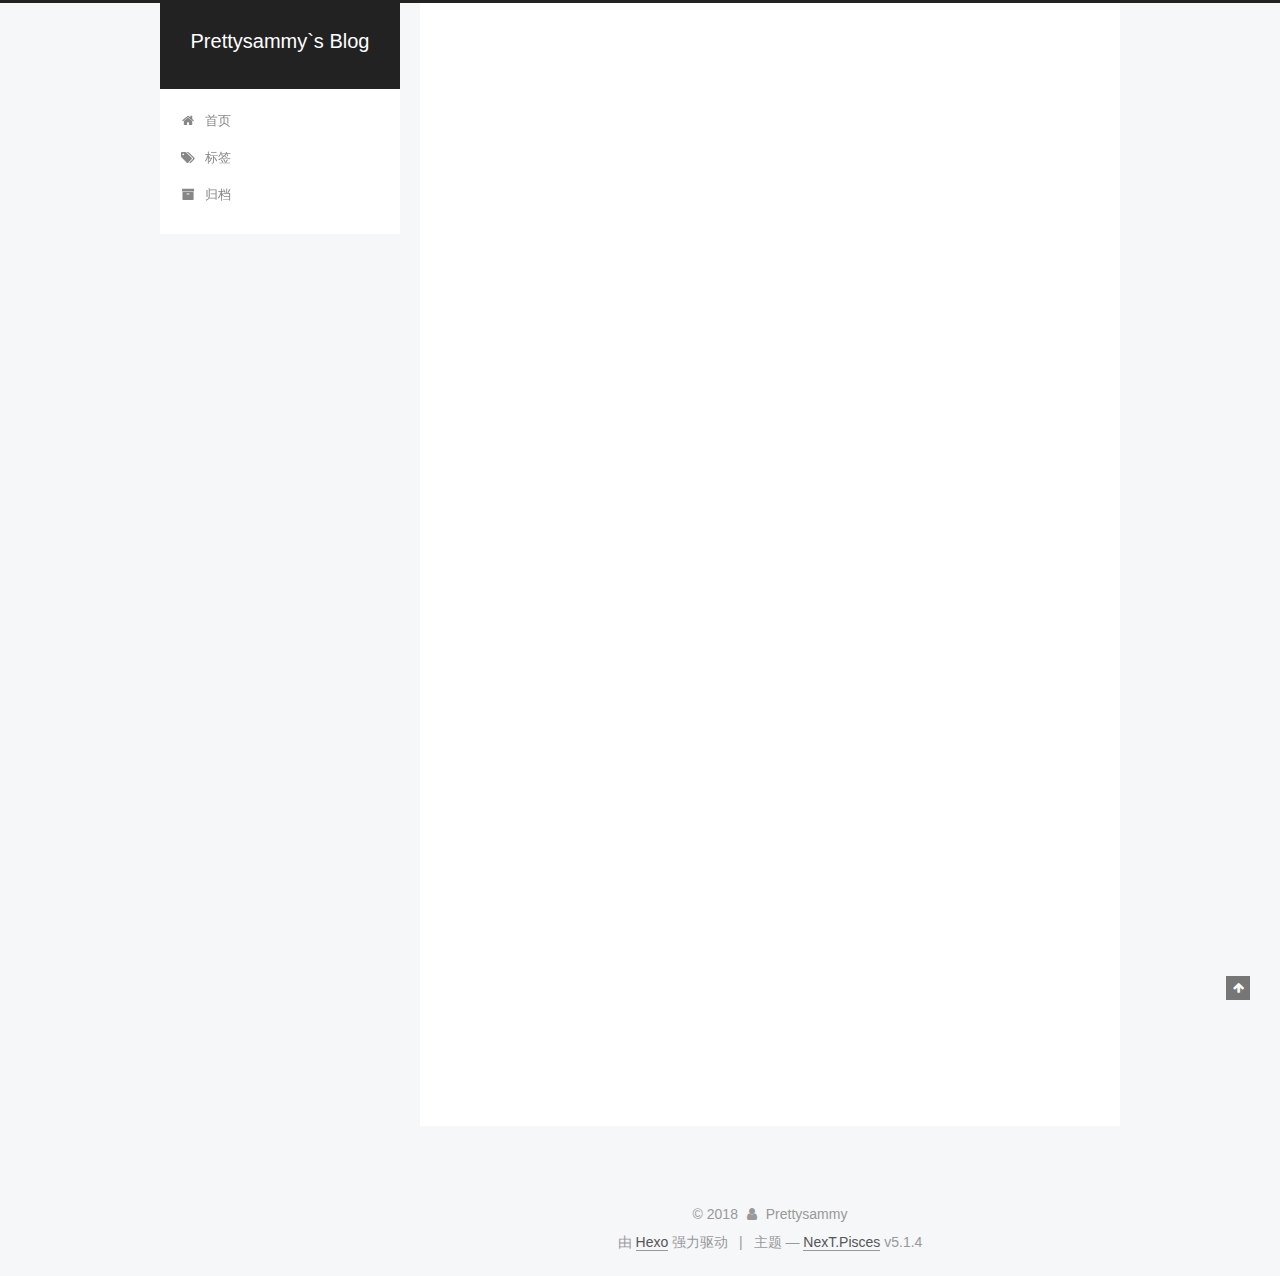
<file: 2018/08/01/hello-world/index.html>
<!DOCTYPE html>



  


<html class="theme-next pisces use-motion" lang="zh-Hans">
<head>
  <meta charset="UTF-8"/>
<meta http-equiv="X-UA-Compatible" content="IE=edge" />
<meta name="viewport" content="width=device-width, initial-scale=1, maximum-scale=1"/>
<meta name="theme-color" content="#222">









<meta http-equiv="Cache-Control" content="no-transform" />
<meta http-equiv="Cache-Control" content="no-siteapp" />
















  
  
  <link href="/lib/fancybox/source/jquery.fancybox.css?v=2.1.5" rel="stylesheet" type="text/css" />







<link href="/lib/font-awesome/css/font-awesome.min.css?v=4.6.2" rel="stylesheet" type="text/css" />

<link href="/css/main.css?v=5.1.4" rel="stylesheet" type="text/css" />


  <link rel="apple-touch-icon" sizes="180x180" href="/images/apple-touch-icon-next.png?v=5.1.4">


  <link rel="icon" type="image/png" sizes="32x32" href="/images/favicon-32x32-next.png?v=5.1.4">


  <link rel="icon" type="image/png" sizes="16x16" href="/images/favicon-16x16-next.png?v=5.1.4">


  <link rel="mask-icon" href="/images/logo.svg?v=5.1.4" color="#222">





  <meta name="keywords" content="Hexo, NexT" />










<meta name="description" content="Welcome to Hexo! This is your very first post. Check documentation for more info. If you get any problems when using Hexo, you can find the answer in troubleshooting or you can ask me on GitHub. Quick">
<meta property="og:type" content="article">
<meta property="og:title" content="Hello World">
<meta property="og:url" content="http://yoursite.com/2018/08/01/hello-world/index.html">
<meta property="og:site_name" content="Prettysammy`s Blog">
<meta property="og:description" content="Welcome to Hexo! This is your very first post. Check documentation for more info. If you get any problems when using Hexo, you can find the answer in troubleshooting or you can ask me on GitHub. Quick">
<meta property="og:locale" content="zh-Hans">
<meta property="og:updated_time" content="2018-07-31T16:12:11.386Z">
<meta name="twitter:card" content="summary">
<meta name="twitter:title" content="Hello World">
<meta name="twitter:description" content="Welcome to Hexo! This is your very first post. Check documentation for more info. If you get any problems when using Hexo, you can find the answer in troubleshooting or you can ask me on GitHub. Quick">



<script type="text/javascript" id="hexo.configurations">
  var NexT = window.NexT || {};
  var CONFIG = {
    root: '/',
    scheme: 'Pisces',
    version: '5.1.4',
    sidebar: {"position":"left","display":"post","offset":12,"b2t":false,"scrollpercent":false,"onmobile":false},
    fancybox: true,
    tabs: true,
    motion: {"enable":true,"async":false,"transition":{"post_block":"fadeIn","post_header":"slideDownIn","post_body":"slideDownIn","coll_header":"slideLeftIn","sidebar":"slideUpIn"}},
    duoshuo: {
      userId: '0',
      author: '博主'
    },
    algolia: {
      applicationID: '',
      apiKey: '',
      indexName: '',
      hits: {"per_page":10},
      labels: {"input_placeholder":"Search for Posts","hits_empty":"We didn't find any results for the search: ${query}","hits_stats":"${hits} results found in ${time} ms"}
    }
  };
</script>



  <link rel="canonical" href="http://yoursite.com/2018/08/01/hello-world/"/>





  <title>Hello World | Prettysammy`s Blog</title>
  








</head>

<body itemscope itemtype="http://schema.org/WebPage" lang="zh-Hans">

  
  
    
  

  <div class="container sidebar-position-left page-post-detail">
    <div class="headband"></div>

    <header id="header" class="header" itemscope itemtype="http://schema.org/WPHeader">
      <div class="header-inner"><div class="site-brand-wrapper">
  <div class="site-meta ">
    

    <div class="custom-logo-site-title">
      <a href="/"  class="brand" rel="start">
        <span class="logo-line-before"><i></i></span>
        <span class="site-title">Prettysammy`s Blog</span>
        <span class="logo-line-after"><i></i></span>
      </a>
    </div>
      
        <p class="site-subtitle"></p>
      
  </div>

  <div class="site-nav-toggle">
    <button>
      <span class="btn-bar"></span>
      <span class="btn-bar"></span>
      <span class="btn-bar"></span>
    </button>
  </div>
</div>

<nav class="site-nav">
  

  
    <ul id="menu" class="menu">
      
        
        <li class="menu-item menu-item-home">
          <a href="/" rel="section">
            
              <i class="menu-item-icon fa fa-fw fa-home"></i> <br />
            
            首页
          </a>
        </li>
      
        
        <li class="menu-item menu-item-tags">
          <a href="/tags/" rel="section">
            
              <i class="menu-item-icon fa fa-fw fa-tags"></i> <br />
            
            标签
          </a>
        </li>
      
        
        <li class="menu-item menu-item-archives">
          <a href="/archives/" rel="section">
            
              <i class="menu-item-icon fa fa-fw fa-archive"></i> <br />
            
            归档
          </a>
        </li>
      

      
    </ul>
  

  
</nav>



 </div>
    </header>

    <main id="main" class="main">
      <div class="main-inner">
        <div class="content-wrap">
          <div id="content" class="content">
            

  <div id="posts" class="posts-expand">
    

  

  
  
  

  <article class="post post-type-normal" itemscope itemtype="http://schema.org/Article">
  
  
  
  <div class="post-block">
    <link itemprop="mainEntityOfPage" href="http://yoursite.com/2018/08/01/hello-world/">

    <span hidden itemprop="author" itemscope itemtype="http://schema.org/Person">
      <meta itemprop="name" content="Prettysammy">
      <meta itemprop="description" content="">
      <meta itemprop="image" content="/images/avatar.gif">
    </span>

    <span hidden itemprop="publisher" itemscope itemtype="http://schema.org/Organization">
      <meta itemprop="name" content="Prettysammy`s Blog">
    </span>

    
      <header class="post-header">

        
        
          <h1 class="post-title" itemprop="name headline">Hello World</h1>
        

        <div class="post-meta">
          <span class="post-time">
            
              <span class="post-meta-item-icon">
                <i class="fa fa-calendar-o"></i>
              </span>
              
                <span class="post-meta-item-text">发表于</span>
              
              <time title="创建于" itemprop="dateCreated datePublished" datetime="2018-08-01T00:12:11+08:00">
                2018-08-01
              </time>
            

            

            
          </span>

          

          
            
          

          
          

          

          

          

        </div>
      </header>
    

    
    
    
    <div class="post-body" itemprop="articleBody">

      
      

      
        <p>Welcome to <a href="https://hexo.io/" target="_blank" rel="noopener">Hexo</a>! This is your very first post. Check <a href="https://hexo.io/docs/" target="_blank" rel="noopener">documentation</a> for more info. If you get any problems when using Hexo, you can find the answer in <a href="https://hexo.io/docs/troubleshooting.html" target="_blank" rel="noopener">troubleshooting</a> or you can ask me on <a href="https://github.com/hexojs/hexo/issues" target="_blank" rel="noopener">GitHub</a>.</p>
<h2 id="Quick-Start"><a href="#Quick-Start" class="headerlink" title="Quick Start"></a>Quick Start</h2><h3 id="Create-a-new-post"><a href="#Create-a-new-post" class="headerlink" title="Create a new post"></a>Create a new post</h3><figure class="highlight bash"><table><tr><td class="gutter"><pre><span class="line">1</span><br></pre></td><td class="code"><pre><span class="line">$ hexo new <span class="string">"My New Post"</span></span><br></pre></td></tr></table></figure>
<p>More info: <a href="https://hexo.io/docs/writing.html" target="_blank" rel="noopener">Writing</a></p>
<h3 id="Run-server"><a href="#Run-server" class="headerlink" title="Run server"></a>Run server</h3><figure class="highlight bash"><table><tr><td class="gutter"><pre><span class="line">1</span><br></pre></td><td class="code"><pre><span class="line">$ hexo server</span><br></pre></td></tr></table></figure>
<p>More info: <a href="https://hexo.io/docs/server.html" target="_blank" rel="noopener">Server</a></p>
<h3 id="Generate-static-files"><a href="#Generate-static-files" class="headerlink" title="Generate static files"></a>Generate static files</h3><figure class="highlight bash"><table><tr><td class="gutter"><pre><span class="line">1</span><br></pre></td><td class="code"><pre><span class="line">$ hexo generate</span><br></pre></td></tr></table></figure>
<p>More info: <a href="https://hexo.io/docs/generating.html" target="_blank" rel="noopener">Generating</a></p>
<h3 id="Deploy-to-remote-sites"><a href="#Deploy-to-remote-sites" class="headerlink" title="Deploy to remote sites"></a>Deploy to remote sites</h3><figure class="highlight bash"><table><tr><td class="gutter"><pre><span class="line">1</span><br></pre></td><td class="code"><pre><span class="line">$ hexo deploy</span><br></pre></td></tr></table></figure>
<p>More info: <a href="https://hexo.io/docs/deployment.html" target="_blank" rel="noopener">Deployment</a></p>

      
    </div>
    
    
    

    

    

    

    <footer class="post-footer">
      

      
      
      

      
        <div class="post-nav">
          <div class="post-nav-next post-nav-item">
            
          </div>

          <span class="post-nav-divider"></span>

          <div class="post-nav-prev post-nav-item">
            
              <a href="/2018/08/01/WOW-BLOG/" rel="prev" title="WOW,BLOG">
                WOW,BLOG <i class="fa fa-chevron-right"></i>
              </a>
            
          </div>
        </div>
      

      
      
    </footer>
  </div>
  
  
  
  </article>



    <div class="post-spread">
      
    </div>
  </div>


          </div>
          


          

  



        </div>
        
          
  
  <div class="sidebar-toggle">
    <div class="sidebar-toggle-line-wrap">
      <span class="sidebar-toggle-line sidebar-toggle-line-first"></span>
      <span class="sidebar-toggle-line sidebar-toggle-line-middle"></span>
      <span class="sidebar-toggle-line sidebar-toggle-line-last"></span>
    </div>
  </div>

  <aside id="sidebar" class="sidebar">
    
    <div class="sidebar-inner">

      

      
        <ul class="sidebar-nav motion-element">
          <li class="sidebar-nav-toc sidebar-nav-active" data-target="post-toc-wrap">
            文章目录
          </li>
          <li class="sidebar-nav-overview" data-target="site-overview-wrap">
            站点概览
          </li>
        </ul>
      

      <section class="site-overview-wrap sidebar-panel">
        <div class="site-overview">
          <div class="site-author motion-element" itemprop="author" itemscope itemtype="http://schema.org/Person">
            
              <p class="site-author-name" itemprop="name">Prettysammy</p>
              <p class="site-description motion-element" itemprop="description"></p>
          </div>

          <nav class="site-state motion-element">

            
              <div class="site-state-item site-state-posts">
              
                <a href="/archives/">
              
                  <span class="site-state-item-count">2</span>
                  <span class="site-state-item-name">日志</span>
                </a>
              </div>
            

            

            

          </nav>

          

          

          
          

          
          

          

        </div>
      </section>

      
      <!--noindex-->
        <section class="post-toc-wrap motion-element sidebar-panel sidebar-panel-active">
          <div class="post-toc">

            
              
            

            
              <div class="post-toc-content"><ol class="nav"><li class="nav-item nav-level-2"><a class="nav-link" href="#Quick-Start"><span class="nav-number">1.</span> <span class="nav-text">Quick Start</span></a><ol class="nav-child"><li class="nav-item nav-level-3"><a class="nav-link" href="#Create-a-new-post"><span class="nav-number">1.1.</span> <span class="nav-text">Create a new post</span></a></li><li class="nav-item nav-level-3"><a class="nav-link" href="#Run-server"><span class="nav-number">1.2.</span> <span class="nav-text">Run server</span></a></li><li class="nav-item nav-level-3"><a class="nav-link" href="#Generate-static-files"><span class="nav-number">1.3.</span> <span class="nav-text">Generate static files</span></a></li><li class="nav-item nav-level-3"><a class="nav-link" href="#Deploy-to-remote-sites"><span class="nav-number">1.4.</span> <span class="nav-text">Deploy to remote sites</span></a></li></ol></li></ol></div>
            

          </div>
        </section>
      <!--/noindex-->
      

      

    </div>
  </aside>


        
      </div>
    </main>

    <footer id="footer" class="footer">
      <div class="footer-inner">
        <div class="copyright">&copy; <span itemprop="copyrightYear">2018</span>
  <span class="with-love">
    <i class="fa fa-user"></i>
  </span>
  <span class="author" itemprop="copyrightHolder">Prettysammy</span>

  
</div>


  <div class="powered-by">由 <a class="theme-link" target="_blank" href="https://hexo.io">Hexo</a> 强力驱动</div>



  <span class="post-meta-divider">|</span>



  <div class="theme-info">主题 &mdash; <a class="theme-link" target="_blank" href="https://github.com/iissnan/hexo-theme-next">NexT.Pisces</a> v5.1.4</div>




        







        
      </div>
    </footer>

    
      <div class="back-to-top">
        <i class="fa fa-arrow-up"></i>
        
      </div>
    

    

  </div>

  

<script type="text/javascript">
  if (Object.prototype.toString.call(window.Promise) !== '[object Function]') {
    window.Promise = null;
  }
</script>









  












  
  
    <script type="text/javascript" src="/lib/jquery/index.js?v=2.1.3"></script>
  

  
  
    <script type="text/javascript" src="/lib/fastclick/lib/fastclick.min.js?v=1.0.6"></script>
  

  
  
    <script type="text/javascript" src="/lib/jquery_lazyload/jquery.lazyload.js?v=1.9.7"></script>
  

  
  
    <script type="text/javascript" src="/lib/velocity/velocity.min.js?v=1.2.1"></script>
  

  
  
    <script type="text/javascript" src="/lib/velocity/velocity.ui.min.js?v=1.2.1"></script>
  

  
  
    <script type="text/javascript" src="/lib/fancybox/source/jquery.fancybox.pack.js?v=2.1.5"></script>
  


  


  <script type="text/javascript" src="/js/src/utils.js?v=5.1.4"></script>

  <script type="text/javascript" src="/js/src/motion.js?v=5.1.4"></script>



  
  


  <script type="text/javascript" src="/js/src/affix.js?v=5.1.4"></script>

  <script type="text/javascript" src="/js/src/schemes/pisces.js?v=5.1.4"></script>



  
  <script type="text/javascript" src="/js/src/scrollspy.js?v=5.1.4"></script>
<script type="text/javascript" src="/js/src/post-details.js?v=5.1.4"></script>



  


  <script type="text/javascript" src="/js/src/bootstrap.js?v=5.1.4"></script>



  


  




	





  





  












  





  

  

  

  
  

  

  

  

</body>
</html>
</file>
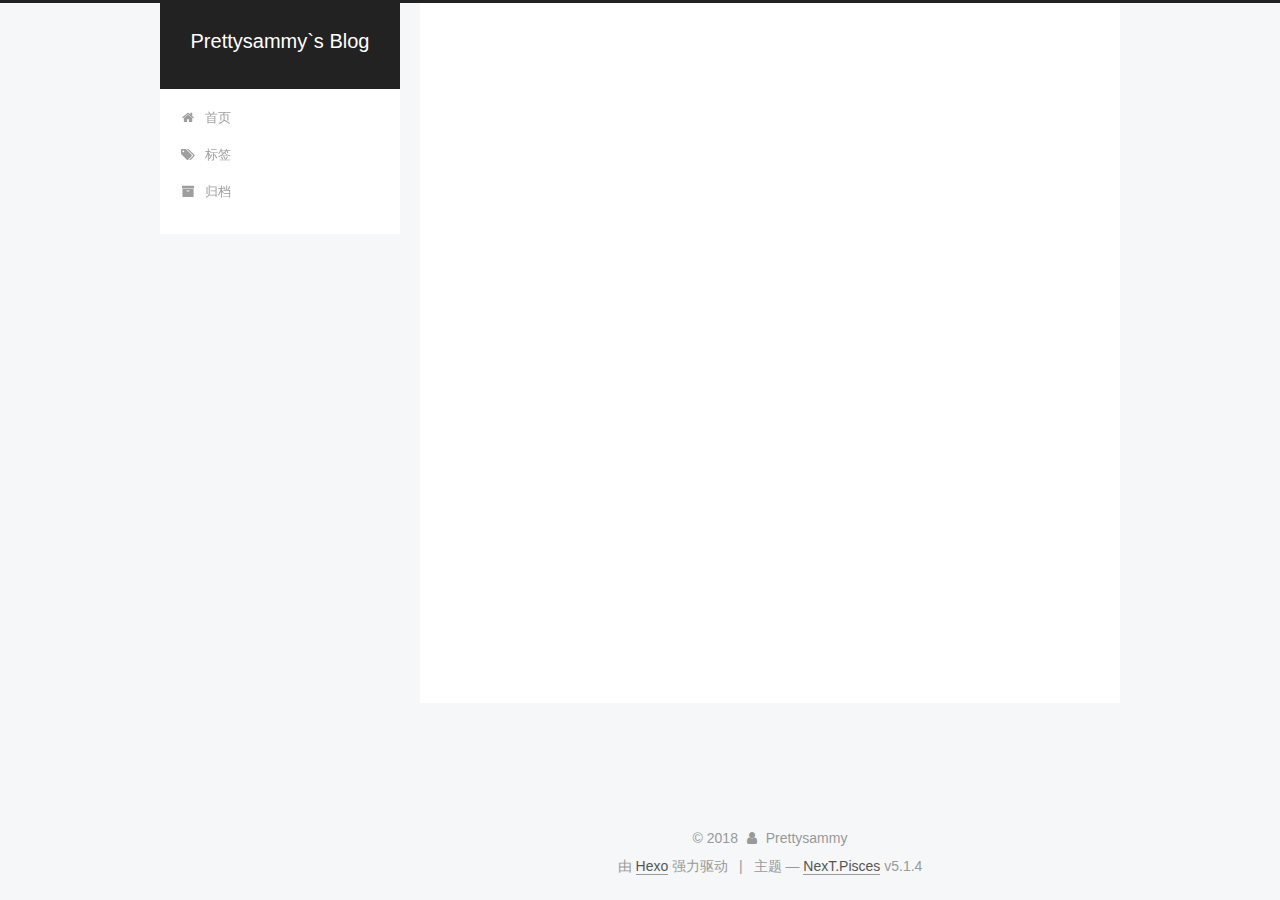
<file: 2018/08/01/WOW-BLOG/index.html>
<!DOCTYPE html>



  


<html class="theme-next pisces use-motion" lang="zh-Hans">
<head>
  <meta charset="UTF-8"/>
<meta http-equiv="X-UA-Compatible" content="IE=edge" />
<meta name="viewport" content="width=device-width, initial-scale=1, maximum-scale=1"/>
<meta name="theme-color" content="#222">









<meta http-equiv="Cache-Control" content="no-transform" />
<meta http-equiv="Cache-Control" content="no-siteapp" />
















  
  
  <link href="/lib/fancybox/source/jquery.fancybox.css?v=2.1.5" rel="stylesheet" type="text/css" />







<link href="/lib/font-awesome/css/font-awesome.min.css?v=4.6.2" rel="stylesheet" type="text/css" />

<link href="/css/main.css?v=5.1.4" rel="stylesheet" type="text/css" />


  <link rel="apple-touch-icon" sizes="180x180" href="/images/apple-touch-icon-next.png?v=5.1.4">


  <link rel="icon" type="image/png" sizes="32x32" href="/images/favicon-32x32-next.png?v=5.1.4">


  <link rel="icon" type="image/png" sizes="16x16" href="/images/favicon-16x16-next.png?v=5.1.4">


  <link rel="mask-icon" href="/images/logo.svg?v=5.1.4" color="#222">





  <meta name="keywords" content="Hexo, NexT" />










<meta name="description" content="厉害了word哥。">
<meta property="og:type" content="article">
<meta property="og:title" content="WOW,BLOG">
<meta property="og:url" content="http://yoursite.com/2018/08/01/WOW-BLOG/index.html">
<meta property="og:site_name" content="Prettysammy`s Blog">
<meta property="og:description" content="厉害了word哥。">
<meta property="og:locale" content="zh-Hans">
<meta property="og:updated_time" content="2018-08-02T16:33:40.327Z">
<meta name="twitter:card" content="summary">
<meta name="twitter:title" content="WOW,BLOG">
<meta name="twitter:description" content="厉害了word哥。">



<script type="text/javascript" id="hexo.configurations">
  var NexT = window.NexT || {};
  var CONFIG = {
    root: '/',
    scheme: 'Pisces',
    version: '5.1.4',
    sidebar: {"position":"left","display":"post","offset":12,"b2t":false,"scrollpercent":false,"onmobile":false},
    fancybox: true,
    tabs: true,
    motion: {"enable":true,"async":false,"transition":{"post_block":"fadeIn","post_header":"slideDownIn","post_body":"slideDownIn","coll_header":"slideLeftIn","sidebar":"slideUpIn"}},
    duoshuo: {
      userId: '0',
      author: '博主'
    },
    algolia: {
      applicationID: '',
      apiKey: '',
      indexName: '',
      hits: {"per_page":10},
      labels: {"input_placeholder":"Search for Posts","hits_empty":"We didn't find any results for the search: ${query}","hits_stats":"${hits} results found in ${time} ms"}
    }
  };
</script>



  <link rel="canonical" href="http://yoursite.com/2018/08/01/WOW-BLOG/"/>





  <title>WOW,BLOG | Prettysammy`s Blog</title>
  








</head>

<body itemscope itemtype="http://schema.org/WebPage" lang="zh-Hans">

  
  
    
  

  <div class="container sidebar-position-left page-post-detail">
    <div class="headband"></div>

    <header id="header" class="header" itemscope itemtype="http://schema.org/WPHeader">
      <div class="header-inner"><div class="site-brand-wrapper">
  <div class="site-meta ">
    

    <div class="custom-logo-site-title">
      <a href="/"  class="brand" rel="start">
        <span class="logo-line-before"><i></i></span>
        <span class="site-title">Prettysammy`s Blog</span>
        <span class="logo-line-after"><i></i></span>
      </a>
    </div>
      
        <p class="site-subtitle"></p>
      
  </div>

  <div class="site-nav-toggle">
    <button>
      <span class="btn-bar"></span>
      <span class="btn-bar"></span>
      <span class="btn-bar"></span>
    </button>
  </div>
</div>

<nav class="site-nav">
  

  
    <ul id="menu" class="menu">
      
        
        <li class="menu-item menu-item-home">
          <a href="/" rel="section">
            
              <i class="menu-item-icon fa fa-fw fa-home"></i> <br />
            
            首页
          </a>
        </li>
      
        
        <li class="menu-item menu-item-tags">
          <a href="/tags/" rel="section">
            
              <i class="menu-item-icon fa fa-fw fa-tags"></i> <br />
            
            标签
          </a>
        </li>
      
        
        <li class="menu-item menu-item-archives">
          <a href="/archives/" rel="section">
            
              <i class="menu-item-icon fa fa-fw fa-archive"></i> <br />
            
            归档
          </a>
        </li>
      

      
    </ul>
  

  
</nav>



 </div>
    </header>

    <main id="main" class="main">
      <div class="main-inner">
        <div class="content-wrap">
          <div id="content" class="content">
            

  <div id="posts" class="posts-expand">
    

  

  
  
  

  <article class="post post-type-normal" itemscope itemtype="http://schema.org/Article">
  
  
  
  <div class="post-block">
    <link itemprop="mainEntityOfPage" href="http://yoursite.com/2018/08/01/WOW-BLOG/">

    <span hidden itemprop="author" itemscope itemtype="http://schema.org/Person">
      <meta itemprop="name" content="Prettysammy">
      <meta itemprop="description" content="">
      <meta itemprop="image" content="/images/avatar.gif">
    </span>

    <span hidden itemprop="publisher" itemscope itemtype="http://schema.org/Organization">
      <meta itemprop="name" content="Prettysammy`s Blog">
    </span>

    
      <header class="post-header">

        
        
          <h1 class="post-title" itemprop="name headline">WOW,BLOG</h1>
        

        <div class="post-meta">
          <span class="post-time">
            
              <span class="post-meta-item-icon">
                <i class="fa fa-calendar-o"></i>
              </span>
              
                <span class="post-meta-item-text">发表于</span>
              
              <time title="创建于" itemprop="dateCreated datePublished" datetime="2018-08-01T00:21:27+08:00">
                2018-08-01
              </time>
            

            

            
          </span>

          

          
            
          

          
          

          

          

          

        </div>
      </header>
    

    
    
    
    <div class="post-body" itemprop="articleBody">

      
      

      
        <p>厉害了word哥。</p>

      
    </div>
    
    
    

    

    

    

    <footer class="post-footer">
      

      
      
      

      
        <div class="post-nav">
          <div class="post-nav-next post-nav-item">
            
              <a href="/2018/08/01/hello-world/" rel="next" title="Hello World">
                <i class="fa fa-chevron-left"></i> Hello World
              </a>
            
          </div>

          <span class="post-nav-divider"></span>

          <div class="post-nav-prev post-nav-item">
            
          </div>
        </div>
      

      
      
    </footer>
  </div>
  
  
  
  </article>



    <div class="post-spread">
      
    </div>
  </div>


          </div>
          


          

  



        </div>
        
          
  
  <div class="sidebar-toggle">
    <div class="sidebar-toggle-line-wrap">
      <span class="sidebar-toggle-line sidebar-toggle-line-first"></span>
      <span class="sidebar-toggle-line sidebar-toggle-line-middle"></span>
      <span class="sidebar-toggle-line sidebar-toggle-line-last"></span>
    </div>
  </div>

  <aside id="sidebar" class="sidebar">
    
    <div class="sidebar-inner">

      

      

      <section class="site-overview-wrap sidebar-panel sidebar-panel-active">
        <div class="site-overview">
          <div class="site-author motion-element" itemprop="author" itemscope itemtype="http://schema.org/Person">
            
              <p class="site-author-name" itemprop="name">Prettysammy</p>
              <p class="site-description motion-element" itemprop="description"></p>
          </div>

          <nav class="site-state motion-element">

            
              <div class="site-state-item site-state-posts">
              
                <a href="/archives/">
              
                  <span class="site-state-item-count">2</span>
                  <span class="site-state-item-name">日志</span>
                </a>
              </div>
            

            

            

          </nav>

          

          

          
          

          
          

          

        </div>
      </section>

      

      

    </div>
  </aside>


        
      </div>
    </main>

    <footer id="footer" class="footer">
      <div class="footer-inner">
        <div class="copyright">&copy; <span itemprop="copyrightYear">2018</span>
  <span class="with-love">
    <i class="fa fa-user"></i>
  </span>
  <span class="author" itemprop="copyrightHolder">Prettysammy</span>

  
</div>


  <div class="powered-by">由 <a class="theme-link" target="_blank" href="https://hexo.io">Hexo</a> 强力驱动</div>



  <span class="post-meta-divider">|</span>



  <div class="theme-info">主题 &mdash; <a class="theme-link" target="_blank" href="https://github.com/iissnan/hexo-theme-next">NexT.Pisces</a> v5.1.4</div>




        







        
      </div>
    </footer>

    
      <div class="back-to-top">
        <i class="fa fa-arrow-up"></i>
        
      </div>
    

    

  </div>

  

<script type="text/javascript">
  if (Object.prototype.toString.call(window.Promise) !== '[object Function]') {
    window.Promise = null;
  }
</script>









  












  
  
    <script type="text/javascript" src="/lib/jquery/index.js?v=2.1.3"></script>
  

  
  
    <script type="text/javascript" src="/lib/fastclick/lib/fastclick.min.js?v=1.0.6"></script>
  

  
  
    <script type="text/javascript" src="/lib/jquery_lazyload/jquery.lazyload.js?v=1.9.7"></script>
  

  
  
    <script type="text/javascript" src="/lib/velocity/velocity.min.js?v=1.2.1"></script>
  

  
  
    <script type="text/javascript" src="/lib/velocity/velocity.ui.min.js?v=1.2.1"></script>
  

  
  
    <script type="text/javascript" src="/lib/fancybox/source/jquery.fancybox.pack.js?v=2.1.5"></script>
  


  


  <script type="text/javascript" src="/js/src/utils.js?v=5.1.4"></script>

  <script type="text/javascript" src="/js/src/motion.js?v=5.1.4"></script>



  
  


  <script type="text/javascript" src="/js/src/affix.js?v=5.1.4"></script>

  <script type="text/javascript" src="/js/src/schemes/pisces.js?v=5.1.4"></script>



  
  <script type="text/javascript" src="/js/src/scrollspy.js?v=5.1.4"></script>
<script type="text/javascript" src="/js/src/post-details.js?v=5.1.4"></script>



  


  <script type="text/javascript" src="/js/src/bootstrap.js?v=5.1.4"></script>



  


  




	





  





  












  





  

  

  

  
  

  

  

  

</body>
</html>
</file>
<file: css/style.css>
body {
  width: 100%;
}
body:before,
body:after {
  content: "";
  display: table;
}
body:after {
  clear: both;
}
html,
body,
div,
span,
applet,
object,
iframe,
h1,
h2,
h3,
h4,
h5,
h6,
p,
blockquote,
pre,
a,
abbr,
acronym,
address,
big,
cite,
code,
del,
dfn,
em,
img,
ins,
kbd,
q,
s,
samp,
small,
strike,
strong,
sub,
sup,
tt,
var,
dl,
dt,
dd,
ol,
ul,
li,
fieldset,
form,
label,
legend,
table,
caption,
tbody,
tfoot,
thead,
tr,
th,
td {
  margin: 0;
  padding: 0;
  border: 0;
  outline: 0;
  font-weight: inherit;
  font-style: inherit;
  font-family: inherit;
  font-size: 100%;
  vertical-align: baseline;
}
body {
  line-height: 1;
  color: #000;
  background: #fff;
}
ol,
ul {
  list-style: none;
}
table {
  border-collapse: separate;
  border-spacing: 0;
  vertical-align: middle;
}
caption,
th,
td {
  text-align: left;
  font-weight: normal;
  vertical-align: middle;
}
a img {
  border: none;
}
input,
button {
  margin: 0;
  padding: 0;
}
input::-moz-focus-inner,
button::-moz-focus-inner {
  border: 0;
  padding: 0;
}
@font-face {
  font-family: FontAwesome;
  font-style: normal;
  font-weight: normal;
  src: url("fonts/fontawesome-webfont.eot?v=#4.0.3");
  src: url("fonts/fontawesome-webfont.eot?#iefix&v=#4.0.3") format("embedded-opentype"), url("fonts/fontawesome-webfont.woff?v=#4.0.3") format("woff"), url("fonts/fontawesome-webfont.ttf?v=#4.0.3") format("truetype"), url("fonts/fontawesome-webfont.svg#fontawesomeregular?v=#4.0.3") format("svg");
}
html,
body,
#container {
  height: 100%;
}
body {
  background: #eee;
  font: 14px -apple-system, BlinkMacSystemFont, "Segoe UI", "Roboto", "Oxygen", "Ubuntu", "Cantarell", "Fira Sans", "Droid Sans", "Helvetica Neue", sans-serif;
  -webkit-text-size-adjust: 100%;
}
.outer {
  max-width: 1220px;
  margin: 0 auto;
  padding: 0 20px;
}
.outer:before,
.outer:after {
  content: "";
  display: table;
}
.outer:after {
  clear: both;
}
.inner {
  display: inline;
  float: left;
  width: 98.33333333333333%;
  margin: 0 0.833333333333333%;
}
.left,
.alignleft {
  float: left;
}
.right,
.alignright {
  float: right;
}
.clear {
  clear: both;
}
#container {
  position: relative;
}
.mobile-nav-on {
  overflow: hidden;
}
#wrap {
  height: 100%;
  width: 100%;
  position: absolute;
  top: 0;
  left: 0;
  -webkit-transition: 0.2s ease-out;
  -moz-transition: 0.2s ease-out;
  -ms-transition: 0.2s ease-out;
  transition: 0.2s ease-out;
  z-index: 1;
  background: #eee;
}
.mobile-nav-on #wrap {
  left: 280px;
}
@media screen and (min-width: 768px) {
  #main {
    display: inline;
    float: left;
    width: 73.33333333333333%;
    margin: 0 0.833333333333333%;
  }
}
.article-date,
.article-category-link,
.archive-year,
.widget-title {
  text-decoration: none;
  text-transform: uppercase;
  letter-spacing: 2px;
  color: #999;
  margin-bottom: 1em;
  margin-left: 5px;
  line-height: 1em;
  text-shadow: 0 1px #fff;
  font-weight: bold;
}
.article-inner,
.archive-article-inner {
  background: #fff;
  -webkit-box-shadow: 1px 2px 3px #ddd;
  box-shadow: 1px 2px 3px #ddd;
  border: 1px solid #ddd;
  border-radius: 3px;
}
.article-entry h1,
.widget h1 {
  font-size: 2em;
}
.article-entry h2,
.widget h2 {
  font-size: 1.5em;
}
.article-entry h3,
.widget h3 {
  font-size: 1.3em;
}
.article-entry h4,
.widget h4 {
  font-size: 1.2em;
}
.article-entry h5,
.widget h5 {
  font-size: 1em;
}
.article-entry h6,
.widget h6 {
  font-size: 1em;
  color: #999;
}
.article-entry hr,
.widget hr {
  border: 1px dashed #ddd;
}
.article-entry strong,
.widget strong {
  font-weight: bold;
}
.article-entry em,
.widget em,
.article-entry cite,
.widget cite {
  font-style: italic;
}
.article-entry sup,
.widget sup,
.article-entry sub,
.widget sub {
  font-size: 0.75em;
  line-height: 0;
  position: relative;
  vertical-align: baseline;
}
.article-entry sup,
.widget sup {
  top: -0.5em;
}
.article-entry sub,
.widget sub {
  bottom: -0.2em;
}
.article-entry small,
.widget small {
  font-size: 0.85em;
}
.article-entry acronym,
.widget acronym,
.article-entry abbr,
.widget abbr {
  border-bottom: 1px dotted;
}
.article-entry ul,
.widget ul,
.article-entry ol,
.widget ol,
.article-entry dl,
.widget dl {
  margin: 0 20px;
  line-height: 1.6em;
}
.article-entry ul ul,
.widget ul ul,
.article-entry ol ul,
.widget ol ul,
.article-entry ul ol,
.widget ul ol,
.article-entry ol ol,
.widget ol ol {
  margin-top: 0;
  margin-bottom: 0;
}
.article-entry ul,
.widget ul {
  list-style: disc;
}
.article-entry ol,
.widget ol {
  list-style: decimal;
}
.article-entry dt,
.widget dt {
  font-weight: bold;
}
#header {
  height: 300px;
  position: relative;
  border-bottom: 1px solid #ddd;
}
#header:before,
#header:after {
  content: "";
  position: absolute;
  left: 0;
  right: 0;
  height: 40px;
}
#header:before {
  top: 0;
  background: -webkit-linear-gradient(rgba(0,0,0,0.2), transparent);
  background: -moz-linear-gradient(rgba(0,0,0,0.2), transparent);
  background: -ms-linear-gradient(rgba(0,0,0,0.2), transparent);
  background: linear-gradient(rgba(0,0,0,0.2), transparent);
}
#header:after {
  bottom: 0;
  background: -webkit-linear-gradient(transparent, rgba(0,0,0,0.2));
  background: -moz-linear-gradient(transparent, rgba(0,0,0,0.2));
  background: -ms-linear-gradient(transparent, rgba(0,0,0,0.2));
  background: linear-gradient(transparent, rgba(0,0,0,0.2));
}
#header-outer {
  height: 100%;
  position: relative;
}
#header-inner {
  position: relative;
  overflow: hidden;
}
#banner {
  position: absolute;
  top: 0;
  left: 0;
  width: 100%;
  height: 100%;
  background: url("images/banner.jpg") center #000;
  -webkit-background-size: cover;
  -moz-background-size: cover;
  background-size: cover;
  z-index: -1;
}
#header-title {
  text-align: center;
  height: 40px;
  position: absolute;
  top: 50%;
  left: 0;
  margin-top: -20px;
}
#logo,
#subtitle {
  text-decoration: none;
  color: #fff;
  font-weight: 300;
  text-shadow: 0 1px 4px rgba(0,0,0,0.3);
}
#logo {
  font-size: 40px;
  line-height: 40px;
  letter-spacing: 2px;
}
#subtitle {
  font-size: 16px;
  line-height: 16px;
  letter-spacing: 1px;
}
#subtitle-wrap {
  margin-top: 16px;
}
#main-nav {
  float: left;
  margin-left: -15px;
}
.nav-icon,
.main-nav-link {
  float: left;
  color: #fff;
  opacity: 0.6;
  text-decoration: none;
  text-shadow: 0 1px rgba(0,0,0,0.2);
  -webkit-transition: opacity 0.2s;
  -moz-transition: opacity 0.2s;
  -ms-transition: opacity 0.2s;
  transition: opacity 0.2s;
  display: block;
  padding: 20px 15px;
}
.nav-icon:hover,
.main-nav-link:hover {
  opacity: 1;
}
.nav-icon {
  font-family: FontAwesome;
  text-align: center;
  font-size: 14px;
  width: 14px;
  height: 14px;
  padding: 20px 15px;
  position: relative;
  cursor: pointer;
}
.main-nav-link {
  font-weight: 300;
  letter-spacing: 1px;
}
@media screen and (max-width: 479px) {
  .main-nav-link {
    display: none;
  }
}
#main-nav-toggle {
  display: none;
}
#main-nav-toggle:before {
  content: "\f0c9";
}
@media screen and (max-width: 479px) {
  #main-nav-toggle {
    display: block;
  }
}
#sub-nav {
  float: right;
  margin-right: -15px;
}
#nav-rss-link:before {
  content: "\f09e";
}
#nav-search-btn:before {
  content: "\f002";
}
#search-form-wrap {
  position: absolute;
  top: 15px;
  width: 150px;
  height: 30px;
  right: -150px;
  opacity: 0;
  -webkit-transition: 0.2s ease-out;
  -moz-transition: 0.2s ease-out;
  -ms-transition: 0.2s ease-out;
  transition: 0.2s ease-out;
}
#search-form-wrap.on {
  opacity: 1;
  right: 0;
}
@media screen and (max-width: 479px) {
  #search-form-wrap {
    width: 100%;
    right: -100%;
  }
}
.search-form {
  position: absolute;
  top: 0;
  left: 0;
  right: 0;
  background: #fff;
  padding: 5px 15px;
  border-radius: 15px;
  -webkit-box-shadow: 0 0 10px rgba(0,0,0,0.3);
  box-shadow: 0 0 10px rgba(0,0,0,0.3);
}
.search-form-input {
  border: none;
  background: none;
  color: #555;
  width: 100%;
  font: 13px -apple-system, BlinkMacSystemFont, "Segoe UI", "Roboto", "Oxygen", "Ubuntu", "Cantarell", "Fira Sans", "Droid Sans", "Helvetica Neue", sans-serif;
  outline: none;
}
.search-form-input::-webkit-search-results-decoration,
.search-form-input::-webkit-search-cancel-button {
  -webkit-appearance: none;
}
.search-form-submit {
  position: absolute;
  top: 50%;
  right: 10px;
  margin-top: -7px;
  font: 13px FontAwesome;
  border: none;
  background: none;
  color: #bbb;
  cursor: pointer;
}
.search-form-submit:hover,
.search-form-submit:focus {
  color: #777;
}
.article {
  margin: 50px 0;
}
.article-inner {
  overflow: hidden;
}
.article-meta:before,
.article-meta:after {
  content: "";
  display: table;
}
.article-meta:after {
  clear: both;
}
.article-date {
  float: left;
}
.article-category {
  float: left;
  line-height: 1em;
  color: #ccc;
  text-shadow: 0 1px #fff;
  margin-left: 8px;
}
.article-category:before {
  content: "\2022";
}
.article-category-link {
  margin: 0 12px 1em;
}
.article-header {
  padding: 20px 20px 0;
}
.article-title {
  text-decoration: none;
  font-size: 2em;
  font-weight: bold;
  color: #555;
  line-height: 1.1em;
  -webkit-transition: color 0.2s;
  -moz-transition: color 0.2s;
  -ms-transition: color 0.2s;
  transition: color 0.2s;
}
a.article-title:hover {
  color: #258fb8;
}
.article-entry {
  color: #555;
  padding: 0 20px;
}
.article-entry:before,
.article-entry:after {
  content: "";
  display: table;
}
.article-entry:after {
  clear: both;
}
.article-entry p,
.article-entry table {
  line-height: 1.6em;
  margin: 1.6em 0;
}
.article-entry h1,
.article-entry h2,
.article-entry h3,
.article-entry h4,
.article-entry h5,
.article-entry h6 {
  font-weight: bold;
}
.article-entry h1,
.article-entry h2,
.article-entry h3,
.article-entry h4,
.article-entry h5,
.article-entry h6 {
  line-height: 1.1em;
  margin: 1.1em 0;
}
.article-entry a {
  color: #258fb8;
  text-decoration: none;
}
.article-entry a:hover {
  text-decoration: underline;
}
.article-entry ul,
.article-entry ol,
.article-entry dl {
  margin-top: 1.6em;
  margin-bottom: 1.6em;
}
.article-entry img,
.article-entry video {
  max-width: 100%;
  height: auto;
  display: block;
  margin: auto;
}
.article-entry iframe {
  border: none;
}
.article-entry table {
  width: 100%;
  border-collapse: collapse;
  border-spacing: 0;
}
.article-entry th {
  font-weight: bold;
  border-bottom: 3px solid #ddd;
  padding-bottom: 0.5em;
}
.article-entry td {
  border-bottom: 1px solid #ddd;
  padding: 10px 0;
}
.article-entry blockquote {
  font-family: Georgia, "Times New Roman", serif;
  font-size: 1.4em;
  margin: 1.6em 20px;
  text-align: center;
}
.article-entry blockquote footer {
  font-size: 14px;
  margin: 1.6em 0;
  font-family: -apple-system, BlinkMacSystemFont, "Segoe UI", "Roboto", "Oxygen", "Ubuntu", "Cantarell", "Fira Sans", "Droid Sans", "Helvetica Neue", sans-serif;
}
.article-entry blockquote footer cite:before {
  content: "—";
  padding: 0 0.5em;
}
.article-entry .pullquote {
  text-align: left;
  width: 45%;
  margin: 0;
}
.article-entry .pullquote.left {
  margin-left: 0.5em;
  margin-right: 1em;
}
.article-entry .pullquote.right {
  margin-right: 0.5em;
  margin-left: 1em;
}
.article-entry .caption {
  color: #999;
  display: block;
  font-size: 0.9em;
  margin-top: 0.5em;
  position: relative;
  text-align: center;
}
.article-entry .video-container {
  position: relative;
  padding-top: 56.25%;
  height: 0;
  overflow: hidden;
}
.article-entry .video-container iframe,
.article-entry .video-container object,
.article-entry .video-container embed {
  position: absolute;
  top: 0;
  left: 0;
  width: 100%;
  height: 100%;
  margin-top: 0;
}
.article-more-link a {
  display: inline-block;
  line-height: 1em;
  padding: 6px 15px;
  border-radius: 15px;
  background: #eee;
  color: #999;
  text-shadow: 0 1px #fff;
  text-decoration: none;
}
.article-more-link a:hover {
  background: #258fb8;
  color: #fff;
  text-decoration: none;
  text-shadow: 0 1px #1e7293;
}
.article-footer {
  font-size: 0.85em;
  line-height: 1.6em;
  border-top: 1px solid #ddd;
  padding-top: 1.6em;
  margin: 0 20px 20px;
}
.article-footer:before,
.article-footer:after {
  content: "";
  display: table;
}
.article-footer:after {
  clear: both;
}
.article-footer a {
  color: #999;
  text-decoration: none;
}
.article-footer a:hover {
  color: #555;
}
.article-tag-list-item {
  float: left;
  margin-right: 10px;
}
.article-tag-list-link:before {
  content: "#";
}
.article-comment-link {
  float: right;
}
.article-comment-link:before {
  content: "\f075";
  font-family: FontAwesome;
  padding-right: 8px;
}
.article-share-link {
  cursor: pointer;
  float: right;
  margin-left: 20px;
}
.article-share-link:before {
  content: "\f064";
  font-family: FontAwesome;
  padding-right: 6px;
}
#article-nav {
  position: relative;
}
#article-nav:before,
#article-nav:after {
  content: "";
  display: table;
}
#article-nav:after {
  clear: both;
}
@media screen and (min-width: 768px) {
  #article-nav {
    margin: 50px 0;
  }
  #article-nav:before {
    width: 8px;
    height: 8px;
    position: absolute;
    top: 50%;
    left: 50%;
    margin-top: -4px;
    margin-left: -4px;
    content: "";
    border-radius: 50%;
    background: #ddd;
    -webkit-box-shadow: 0 1px 2px #fff;
    box-shadow: 0 1px 2px #fff;
  }
}
.article-nav-link-wrap {
  text-decoration: none;
  text-shadow: 0 1px #fff;
  color: #999;
  -webkit-box-sizing: border-box;
  -moz-box-sizing: border-box;
  box-sizing: border-box;
  margin-top: 50px;
  text-align: center;
  display: block;
}
.article-nav-link-wrap:hover {
  color: #555;
}
@media screen and (min-width: 768px) {
  .article-nav-link-wrap {
    width: 50%;
    margin-top: 0;
  }
}
@media screen and (min-width: 768px) {
  #article-nav-newer {
    float: left;
    text-align: right;
    padding-right: 20px;
  }
}
@media screen and (min-width: 768px) {
  #article-nav-older {
    float: right;
    text-align: left;
    padding-left: 20px;
  }
}
.article-nav-caption {
  text-transform: uppercase;
  letter-spacing: 2px;
  color: #ddd;
  line-height: 1em;
  font-weight: bold;
}
#article-nav-newer .article-nav-caption {
  margin-right: -2px;
}
.article-nav-title {
  font-size: 0.85em;
  line-height: 1.6em;
  margin-top: 0.5em;
}
.article-share-box {
  position: absolute;
  display: none;
  background: #fff;
  -webkit-box-shadow: 1px 2px 10px rgba(0,0,0,0.2);
  box-shadow: 1px 2px 10px rgba(0,0,0,0.2);
  border-radius: 3px;
  margin-left: -145px;
  overflow: hidden;
  z-index: 1;
}
.article-share-box.on {
  display: block;
}
.article-share-input {
  width: 100%;
  background: none;
  -webkit-box-sizing: border-box;
  -moz-box-sizing: border-box;
  box-sizing: border-box;
  font: 14px -apple-system, BlinkMacSystemFont, "Segoe UI", "Roboto", "Oxygen", "Ubuntu", "Cantarell", "Fira Sans", "Droid Sans", "Helvetica Neue", sans-serif;
  padding: 0 15px;
  color: #555;
  outline: none;
  border: 1px solid #ddd;
  border-radius: 3px 3px 0 0;
  height: 36px;
  line-height: 36px;
}
.article-share-links {
  background: #eee;
}
.article-share-links:before,
.article-share-links:after {
  content: "";
  display: table;
}
.article-share-links:after {
  clear: both;
}
.article-share-twitter,
.article-share-facebook,
.article-share-pinterest,
.article-share-google {
  width: 50px;
  height: 36px;
  display: block;
  float: left;
  position: relative;
  color: #999;
  text-shadow: 0 1px #fff;
}
.article-share-twitter:before,
.article-share-facebook:before,
.article-share-pinterest:before,
.article-share-google:before {
  font-size: 20px;
  font-family: FontAwesome;
  width: 20px;
  height: 20px;
  position: absolute;
  top: 50%;
  left: 50%;
  margin-top: -10px;
  margin-left: -10px;
  text-align: center;
}
.article-share-twitter:hover,
.article-share-facebook:hover,
.article-share-pinterest:hover,
.article-share-google:hover {
  color: #fff;
}
.article-share-twitter:before {
  content: "\f099";
}
.article-share-twitter:hover {
  background: #00aced;
  text-shadow: 0 1px #008abe;
}
.article-share-facebook:before {
  content: "\f09a";
}
.article-share-facebook:hover {
  background: #3b5998;
  text-shadow: 0 1px #2f477a;
}
.article-share-pinterest:before {
  content: "\f0d2";
}
.article-share-pinterest:hover {
  background: #cb2027;
  text-shadow: 0 1px #a21a1f;
}
.article-share-google:before {
  content: "\f0d5";
}
.article-share-google:hover {
  background: #dd4b39;
  text-shadow: 0 1px #be3221;
}
.article-gallery {
  background: #000;
  position: relative;
}
.article-gallery-photos {
  position: relative;
  overflow: hidden;
}
.article-gallery-img {
  display: none;
  max-width: 100%;
}
.article-gallery-img:first-child {
  display: block;
}
.article-gallery-img.loaded {
  position: absolute;
  display: block;
}
.article-gallery-img img {
  display: block;
  max-width: 100%;
  margin: 0 auto;
}
#comments {
  background: #fff;
  -webkit-box-shadow: 1px 2px 3px #ddd;
  box-shadow: 1px 2px 3px #ddd;
  padding: 20px;
  border: 1px solid #ddd;
  border-radius: 3px;
  margin: 50px 0;
}
#comments a {
  color: #258fb8;
}
.archives-wrap {
  margin: 50px 0;
}
.archives:before,
.archives:after {
  content: "";
  display: table;
}
.archives:after {
  clear: both;
}
.archive-year-wrap {
  margin-bottom: 1em;
}
.archives {
  -webkit-column-gap: 10px;
  -moz-column-gap: 10px;
  column-gap: 10px;
}
@media screen and (min-width: 480px) and (max-width: 767px) {
  .archives {
    -webkit-column-count: 2;
    -moz-column-count: 2;
    column-count: 2;
  }
}
@media screen and (min-width: 768px) {
  .archives {
    -webkit-column-count: 3;
    -moz-column-count: 3;
    column-count: 3;
  }
}
.archive-article {
  -webkit-column-break-inside: avoid;
  page-break-inside: avoid;
  overflow: hidden;
  break-inside: avoid-column;
}
.archive-article-inner {
  padding: 10px;
  margin-bottom: 15px;
}
.archive-article-title {
  text-decoration: none;
  font-weight: bold;
  color: #555;
  -webkit-transition: color 0.2s;
  -moz-transition: color 0.2s;
  -ms-transition: color 0.2s;
  transition: color 0.2s;
  line-height: 1.6em;
}
.archive-article-title:hover {
  color: #258fb8;
}
.archive-article-footer {
  margin-top: 1em;
}
.archive-article-date {
  color: #999;
  text-decoration: none;
  font-size: 0.85em;
  line-height: 1em;
  margin-bottom: 0.5em;
  display: block;
}
#page-nav {
  margin: 50px auto;
  background: #fff;
  -webkit-box-shadow: 1px 2px 3px #ddd;
  box-shadow: 1px 2px 3px #ddd;
  border: 1px solid #ddd;
  border-radius: 3px;
  text-align: center;
  color: #999;
  overflow: hidden;
}
#page-nav:before,
#page-nav:after {
  content: "";
  display: table;
}
#page-nav:after {
  clear: both;
}
#page-nav a,
#page-nav span {
  padding: 10px 20px;
  line-height: 1;
  height: 2ex;
}
#page-nav a {
  color: #999;
  text-decoration: none;
}
#page-nav a:hover {
  background: #999;
  color: #fff;
}
#page-nav .prev {
  float: left;
}
#page-nav .next {
  float: right;
}
#page-nav .page-number {
  display: inline-block;
}
@media screen and (max-width: 479px) {
  #page-nav .page-number {
    display: none;
  }
}
#page-nav .current {
  color: #555;
  font-weight: bold;
}
#page-nav .space {
  color: #ddd;
}
#footer {
  background: #262a30;
  padding: 50px 0;
  border-top: 1px solid #ddd;
  color: #999;
}
#footer a {
  color: #258fb8;
  text-decoration: none;
}
#footer a:hover {
  text-decoration: underline;
}
#footer-info {
  line-height: 1.6em;
  font-size: 0.85em;
}
.article-entry pre,
.article-entry .highlight {
  background: #2d2d2d;
  margin: 0 -20px;
  padding: 15px 20px;
  border-style: solid;
  border-color: #ddd;
  border-width: 1px 0;
  overflow: auto;
  color: #ccc;
  line-height: 22.400000000000002px;
}
.article-entry .highlight .gutter pre,
.article-entry .gist .gist-file .gist-data .line-numbers {
  color: #666;
  font-size: 0.85em;
}
.article-entry pre,
.article-entry code {
  font-family: "Source Code Pro", Consolas, Monaco, Menlo, Consolas, monospace;
}
.article-entry code {
  background: #eee;
  text-shadow: 0 1px #fff;
  padding: 0 0.3em;
}
.article-entry pre code {
  background: none;
  text-shadow: none;
  padding: 0;
}
.article-entry .highlight pre {
  border: none;
  margin: 0;
  padding: 0;
}
.article-entry .highlight table {
  margin: 0;
  width: auto;
}
.article-entry .highlight td {
  border: none;
  padding: 0;
}
.article-entry .highlight figcaption {
  font-size: 0.85em;
  color: #999;
  line-height: 1em;
  margin-bottom: 1em;
}
.article-entry .highlight figcaption:before,
.article-entry .highlight figcaption:after {
  content: "";
  display: table;
}
.article-entry .highlight figcaption:after {
  clear: both;
}
.article-entry .highlight figcaption a {
  float: right;
}
.article-entry .highlight .gutter pre {
  text-align: right;
  padding-right: 20px;
}
.article-entry .highlight .line {
  height: 22.400000000000002px;
}
.article-entry .highlight .line.marked {
  background: #515151;
}
.article-entry .gist {
  margin: 0 -20px;
  border-style: solid;
  border-color: #ddd;
  border-width: 1px 0;
  background: #2d2d2d;
  padding: 15px 20px 15px 0;
}
.article-entry .gist .gist-file {
  border: none;
  font-family: "Source Code Pro", Consolas, Monaco, Menlo, Consolas, monospace;
  margin: 0;
}
.article-entry .gist .gist-file .gist-data {
  background: none;
  border: none;
}
.article-entry .gist .gist-file .gist-data .line-numbers {
  background: none;
  border: none;
  padding: 0 20px 0 0;
}
.article-entry .gist .gist-file .gist-data .line-data {
  padding: 0 !important;
}
.article-entry .gist .gist-file .highlight {
  margin: 0;
  padding: 0;
  border: none;
}
.article-entry .gist .gist-file .gist-meta {
  background: #2d2d2d;
  color: #999;
  font: 0.85em -apple-system, BlinkMacSystemFont, "Segoe UI", "Roboto", "Oxygen", "Ubuntu", "Cantarell", "Fira Sans", "Droid Sans", "Helvetica Neue", sans-serif;
  text-shadow: 0 0;
  padding: 0;
  margin-top: 1em;
  margin-left: 20px;
}
.article-entry .gist .gist-file .gist-meta a {
  color: #258fb8;
  font-weight: normal;
}
.article-entry .gist .gist-file .gist-meta a:hover {
  text-decoration: underline;
}
pre .comment,
pre .title {
  color: #999;
}
pre .variable,
pre .attribute,
pre .tag,
pre .regexp,
pre .ruby .constant,
pre .xml .tag .title,
pre .xml .pi,
pre .xml .doctype,
pre .html .doctype,
pre .css .id,
pre .css .class,
pre .css .pseudo {
  color: #f2777a;
}
pre .number,
pre .preprocessor,
pre .built_in,
pre .literal,
pre .params,
pre .constant {
  color: #f99157;
}
pre .class,
pre .ruby .class .title,
pre .css .rules .attribute {
  color: #9c9;
}
pre .string,
pre .value,
pre .inheritance,
pre .header,
pre .ruby .symbol,
pre .xml .cdata {
  color: #9c9;
}
pre .css .hexcolor {
  color: #6cc;
}
pre .function,
pre .python .decorator,
pre .python .title,
pre .ruby .function .title,
pre .ruby .title .keyword,
pre .perl .sub,
pre .javascript .title,
pre .coffeescript .title {
  color: #69c;
}
pre .keyword,
pre .javascript .function {
  color: #c9c;
}
@media screen and (max-width: 479px) {
  #mobile-nav {
    position: absolute;
    top: 0;
    left: 0;
    width: 280px;
    height: 100%;
    background: #191919;
    border-right: 1px solid #fff;
  }
}
@media screen and (max-width: 479px) {
  .mobile-nav-link {
    display: block;
    color: #999;
    text-decoration: none;
    padding: 15px 20px;
    font-weight: bold;
  }
  .mobile-nav-link:hover {
    color: #fff;
  }
}
@media screen and (min-width: 768px) {
  #sidebar {
    display: inline;
    float: left;
    width: 23.333333333333332%;
    margin: 0 0.833333333333333%;
  }
}
.widget-wrap {
  margin: 50px 0;
}
.widget {
  color: #777;
  text-shadow: 0 1px #fff;
  background: #ddd;
  -webkit-box-shadow: 0 -1px 4px #ccc inset;
  box-shadow: 0 -1px 4px #ccc inset;
  border: 1px solid #ccc;
  padding: 15px;
  border-radius: 3px;
}
.widget a {
  color: #258fb8;
  text-decoration: none;
}
.widget a:hover {
  text-decoration: underline;
}
.widget ul ul,
.widget ol ul,
.widget dl ul,
.widget ul ol,
.widget ol ol,
.widget dl ol,
.widget ul dl,
.widget ol dl,
.widget dl dl {
  margin-left: 15px;
  list-style: disc;
}
.widget {
  line-height: 1.6em;
  word-wrap: break-word;
  font-size: 0.9em;
}
.widget ul,
.widget ol {
  list-style: none;
  margin: 0;
}
.widget ul ul,
.widget ol ul,
.widget ul ol,
.widget ol ol {
  margin: 0 20px;
}
.widget ul ul,
.widget ol ul {
  list-style: disc;
}
.widget ul ol,
.widget ol ol {
  list-style: decimal;
}
.category-list-count,
.tag-list-count,
.archive-list-count {
  padding-left: 5px;
  color: #999;
  font-size: 0.85em;
}
.category-list-count:before,
.tag-list-count:before,
.archive-list-count:before {
  content: "(";
}
.category-list-count:after,
.tag-list-count:after,
.archive-list-count:after {
  content: ")";
}
.tagcloud a {
  margin-right: 5px;
  display: inline-block;
}
</file>
<file: css/main.css>
/* normalize.css v3.0.2 | MIT License | git.io/normalize */
html {
  font-family: sans-serif; /* 1 */
  -ms-text-size-adjust: 100%; /* 2 */
  -webkit-text-size-adjust: 100%; /* 2 */
}
body {
  margin: 0;
}
article,
aside,
details,
figcaption,
figure,
footer,
header,
hgroup,
main,
menu,
nav,
section,
summary {
  display: block;
}
audio,
canvas,
progress,
video {
  display: inline-block; /* 1 */
  vertical-align: baseline; /* 2 */
}
audio:not([controls]) {
  display: none;
  height: 0;
}
[hidden],
template {
  display: none;
}
a {
  background-color: transparent;
}
a:active,
a:hover {
  outline: 0;
}
abbr[title] {
  border-bottom: 1px dotted;
}
b,
strong {
  font-weight: bold;
}
dfn {
  font-style: italic;
}
h1 {
  font-size: 2em;
  margin: 0.67em 0;
}
mark {
  background: #ff0;
  color: #000;
}
small {
  font-size: 80%;
}
sub,
sup {
  font-size: 75%;
  line-height: 0;
  position: relative;
  vertical-align: baseline;
}
sup {
  top: -0.5em;
}
sub {
  bottom: -0.25em;
}
img {
  border: 0;
}
svg:not(:root) {
  overflow: hidden;
}
figure {
  margin: 1em 40px;
}
hr {
  -moz-box-sizing: content-box;
  box-sizing: content-box;
  height: 0;
}
pre {
  overflow: auto;
}
code,
kbd,
pre,
samp {
  font-family: monospace, monospace;
  font-size: 1em;
}
button,
input,
optgroup,
select,
textarea {
  color: inherit; /* 1 */
  font: inherit; /* 2 */
  margin: 0; /* 3 */
}
button {
  overflow: visible;
}
button,
select {
  text-transform: none;
}
button,
html input[type="button"],
input[type="reset"],
input[type="submit"] {
  -webkit-appearance: button; /* 2 */
  cursor: pointer; /* 3 */
}
button[disabled],
html input[disabled] {
  cursor: default;
}
button::-moz-focus-inner,
input::-moz-focus-inner {
  border: 0;
  padding: 0;
}
input {
  line-height: normal;
}
input[type="checkbox"],
input[type="radio"] {
  box-sizing: border-box; /* 1 */
  padding: 0; /* 2 */
}
input[type="number"]::-webkit-inner-spin-button,
input[type="number"]::-webkit-outer-spin-button {
  height: auto;
}
input[type="search"] {
  -webkit-appearance: textfield; /* 1 */
  -moz-box-sizing: content-box;
  -webkit-box-sizing: content-box; /* 2 */
  box-sizing: content-box;
}
input[type="search"]::-webkit-search-cancel-button,
input[type="search"]::-webkit-search-decoration {
  -webkit-appearance: none;
}
fieldset {
  border: 1px solid #c0c0c0;
  margin: 0 2px;
  padding: 0.35em 0.625em 0.75em;
}
legend {
  border: 0; /* 1 */
  padding: 0; /* 2 */
}
textarea {
  overflow: auto;
}
optgroup {
  font-weight: bold;
}
table {
  border-collapse: collapse;
  border-spacing: 0;
}
td,
th {
  padding: 0;
}
::selection {
  background: #262a30;
  color: #fff;
}
body {
  position: relative;
  font-family: 'Lato', "PingFang SC", "Microsoft YaHei", sans-serif;
  font-size: 14px;
  line-height: 2;
  color: #555;
  background: #f5f7f9;
}
@media (max-width: 767px) {
  body {
    padding-right: 0 !important;
  }
}
@media (min-width: 768px) and (max-width: 991px) {
  body {
    padding-right: 0 !important;
  }
}
@media (min-width: 1600px) {
  body {
    font-size: 16px;
  }
}
h1,
h2,
h3,
h4,
h5,
h6 {
  margin: 0;
  padding: 0;
  font-weight: bold;
  line-height: 1.5;
  font-family: 'Lato', "PingFang SC", "Microsoft YaHei", sans-serif;
}
h2,
h3,
h4,
h5,
h6 {
  margin: 20px 0 15px;
}
h1 {
  font-size: 22px;
}
@media (max-width: 767px) {
  h1 {
    font-size: 18px;
  }
}
h2 {
  font-size: 20px;
}
@media (max-width: 767px) {
  h2 {
    font-size: 16px;
  }
}
h3 {
  font-size: 18px;
}
@media (max-width: 767px) {
  h3 {
    font-size: 14px;
  }
}
h4 {
  font-size: 16px;
}
@media (max-width: 767px) {
  h4 {
    font-size: 12px;
  }
}
h5 {
  font-size: 14px;
}
@media (max-width: 767px) {
  h5 {
    font-size: 10px;
  }
}
h6 {
  font-size: 12px;
}
@media (max-width: 767px) {
  h6 {
    font-size: 8px;
  }
}
p {
  margin: 0 0 20px 0;
}
a {
  color: #555;
  text-decoration: none;
  outline: none;
  border-bottom: 1px solid #999;
  word-wrap: break-word;
}
a:hover {
  color: #222;
  border-bottom-color: #222;
}
blockquote {
  margin: 0;
  padding: 0;
}
img {
  display: block;
  margin: auto;
  max-width: 100%;
  height: auto;
}
hr {
  margin: 40px 0;
  height: 3px;
  border: none;
  background-color: #ddd;
  background-image: repeating-linear-gradient(-45deg, #fff, #fff 4px, transparent 4px, transparent 8px);
}
blockquote {
  padding: 0 15px;
  color: #666;
  border-left: 4px solid #ddd;
}
blockquote cite::before {
  content: "-";
  padding: 0 5px;
}
dt {
  font-weight: 700;
}
dd {
  margin: 0;
  padding: 0;
}
kbd {
  border: 1px solid #ccc;
  border-radius: 0.2em;
  box-shadow: 0.1em 0.1em 0.2em rgba(0,0,0,0.1);
  background-color: #f9f9f9;
  font-family: inherit;
  background-image: -webkit-linear-gradient(top, #eee, #fff, #eee);
  padding: 0.1em 0.3em;
  white-space: nowrap;
}
.text-left {
  text-align: left;
}
.text-center {
  text-align: center;
}
.text-right {
  text-align: right;
}
.text-justify {
  text-align: justify;
}
.text-nowrap {
  white-space: nowrap;
}
.text-lowercase {
  text-transform: lowercase;
}
.text-uppercase {
  text-transform: uppercase;
}
.text-capitalize {
  text-transform: capitalize;
}
.center-block {
  display: block;
  margin-left: auto;
  margin-right: auto;
}
.clearfix:before,
.clearfix:after {
  content: " ";
  display: table;
}
.clearfix:after {
  clear: both;
}
.pullquote {
  width: 45%;
}
.pullquote.left {
  float: left;
  margin-left: 5px;
  margin-right: 10px;
}
.pullquote.right {
  float: right;
  margin-left: 10px;
  margin-right: 5px;
}
.affix.affix.affix {
  position: fixed;
}
.translation {
  margin-top: -20px;
  font-size: 14px;
  color: #999;
}
.scrollbar-measure {
  width: 100px;
  height: 100px;
  overflow: scroll;
  position: absolute;
  top: -9999px;
}
.use-motion .motion-element {
  opacity: 0;
}
table {
  margin: 20px 0;
  width: 100%;
  border-collapse: collapse;
  border-spacing: 0;
  border: 1px solid #ddd;
  font-size: 14px;
  table-layout: fixed;
  word-wrap: break-all;
}
table>tbody>tr:nth-of-type(odd) {
  background-color: #f9f9f9;
}
table>tbody>tr:hover {
  background-color: #f5f5f5;
}
caption,
th,
td {
  padding: 8px;
  text-align: left;
  vertical-align: middle;
  font-weight: normal;
}
th,
td {
  border-bottom: 3px solid #ddd;
  border-right: 1px solid #eee;
}
th {
  padding-bottom: 10px;
  font-weight: 700;
}
td {
  border-bottom-width: 1px;
}
html,
body {
  height: 100%;
}
.container {
  position: relative;
  min-height: 100%;
}
.header-inner {
  margin: 0 auto;
  padding: 100px 0 70px;
  width: 700px;
}
@media (min-width: 1600px) {
  .container .header-inner {
    width: 900px;
  }
}
.main {
  padding-bottom: 150px;
}
.main-inner {
  margin: 0 auto;
  width: 700px;
}
@media (min-width: 1600px) {
  .container .main-inner {
    width: 900px;
  }
}
.footer {
  position: absolute;
  left: 0;
  bottom: 0;
  width: 100%;
  min-height: 50px;
}
.footer-inner {
  box-sizing: border-box;
  margin: 20px auto;
  width: 700px;
}
@media (min-width: 1600px) {
  .container .footer-inner {
    width: 900px;
  }
}
pre,
.highlight {
  overflow: auto;
  margin: 20px 0;
  padding: 0;
  font-size: 13px;
  color: #c5c8c6;
  background: #1d1f21;
  line-height: 1.6;
}
pre,
code {
  font-family: consolas, Menlo, "PingFang SC", "Microsoft YaHei", monospace;
}
code {
  padding: 2px 4px;
  word-wrap: break-word;
  color: #555;
  background: #eee;
  border-radius: 3px;
  font-size: 13px;
}
pre {
  padding: 10px;
}
pre code {
  padding: 0;
  color: #c5c8c6;
  background: none;
  text-shadow: none;
}
.highlight {
  border-radius: 1px;
}
.highlight pre {
  border: none;
  margin: 0;
  padding: 10px 0;
}
.highlight table {
  margin: 0;
  width: auto;
  border: none;
}
.highlight td {
  border: none;
  padding: 0;
}
.highlight figcaption {
  font-size: 1em;
  color: #c5c8c6;
  line-height: 1em;
  margin-bottom: 1em;
}
.highlight figcaption:before,
.highlight figcaption:after {
  content: " ";
  display: table;
}
.highlight figcaption:after {
  clear: both;
}
.highlight figcaption a {
  float: right;
  color: #c5c8c6;
}
.highlight figcaption a:hover {
  border-bottom-color: #c5c8c6;
}
.highlight .gutter pre {
  padding-left: 10px;
  padding-right: 10px;
  color: #888f96;
  text-align: right;
  background-color: #000;
}
.highlight .code pre {
  width: 100%;
  padding-left: 10px;
  padding-right: 10px;
  background-color: #1d1f21;
}
.highlight .line {
  height: 20px;
}
.gutter {
  -webkit-user-select: none;
  -moz-user-select: none;
  -ms-user-select: none;
  user-select: none;
}
.gist table {
  width: auto;
}
.gist table td {
  border: none;
}
pre .deletion {
  background: #008000;
}
pre .addition {
  background: #800000;
}
pre .meta {
  color: #b294bb;
}
pre .comment {
  color: #969896;
}
pre .variable,
pre .attribute,
pre .tag,
pre .regexp,
pre .ruby .constant,
pre .xml .tag .title,
pre .xml .pi,
pre .xml .doctype,
pre .html .doctype,
pre .css .id,
pre .css .class,
pre .css .pseudo {
  color: #c66;
}
pre .number,
pre .preprocessor,
pre .built_in,
pre .literal,
pre .params,
pre .constant,
pre .command {
  color: #de935f;
}
pre .ruby .class .title,
pre .css .rules .attribute,
pre .string,
pre .value,
pre .inheritance,
pre .header,
pre .ruby .symbol,
pre .xml .cdata,
pre .special,
pre .number,
pre .formula {
  color: #b5bd68;
}
pre .title,
pre .css .hexcolor {
  color: #8abeb7;
}
pre .function,
pre .python .decorator,
pre .python .title,
pre .ruby .function .title,
pre .ruby .title .keyword,
pre .perl .sub,
pre .javascript .title,
pre .coffeescript .title {
  color: #81a2be;
}
pre .keyword,
pre .javascript .function {
  color: #b294bb;
}
.full-image.full-image.full-image.full-image {
  border: none;
  max-width: 100%;
  width: auto;
  margin: 20px auto 25px;
}
@media (min-width: 992px) {
  .full-image.full-image.full-image.full-image {
    max-width: none;
    width: 118%;
    margin: 0 -9%;
  }
}
.blockquote-center,
.page-home .post-type-quote blockquote,
.page-post-detail .post-type-quote blockquote {
  position: relative;
  margin: 40px 0;
  padding: 0;
  border-left: none;
  text-align: center;
}
.blockquote-center::before,
.page-home .post-type-quote blockquote::before,
.page-post-detail .post-type-quote blockquote::before,
.blockquote-center::after,
.page-home .post-type-quote blockquote::after,
.page-post-detail .post-type-quote blockquote::after {
  position: absolute;
  content: ' ';
  display: block;
  width: 100%;
  height: 24px;
  opacity: 0.2;
  background-repeat: no-repeat;
  background-position: 0 -6px;
  background-size: 22px 22px;
}
.blockquote-center::before,
.page-home .post-type-quote blockquote::before,
.page-post-detail .post-type-quote blockquote::before {
  top: -20px;
  background-image: url("../images/quote-l.svg");
  border-top: 1px solid #ccc;
}
.blockquote-center::after,
.page-home .post-type-quote blockquote::after,
.page-post-detail .post-type-quote blockquote::after {
  bottom: -20px;
  background-image: url("../images/quote-r.svg");
  border-bottom: 1px solid #ccc;
  background-position: 100% 8px;
}
.blockquote-center p,
.page-home .post-type-quote blockquote p,
.page-post-detail .post-type-quote blockquote p,
.blockquote-center div,
.page-home .post-type-quote blockquote div,
.page-post-detail .post-type-quote blockquote div {
  text-align: center;
}
.post .post-body .group-picture img {
  box-sizing: border-box;
  padding: 0 3px;
  border: none;
}
.post .group-picture-row {
  overflow: hidden;
  margin-top: 6px;
}
.post .group-picture-row:first-child {
  margin-top: 0;
}
.post .group-picture-column {
  float: left;
}
.page-post-detail .post-body .group-picture-column {
  float: none;
  margin-top: 10px;
  width: auto !important;
}
.page-post-detail .post-body .group-picture-column img {
  margin: 0 auto;
}
.page-archive .group-picture-container {
  overflow: hidden;
}
.page-archive .group-picture-row {
  float: left;
}
.page-archive .group-picture-row:first-child {
  margin-top: 6px;
}
.page-archive .group-picture-column {
  max-width: 150px;
  max-height: 150px;
}
.post-body .note {
  position: relative;
  padding: 15px;
  margin-bottom: 20px;
  border: 1px solid #eee;
  border-left-width: 5px;
  border-radius: 3px;
}
.post-body .note h2,
.post-body .note h3,
.post-body .note h4,
.post-body .note h5,
.post-body .note h6 {
  margin-top: 0;
  margin-bottom: 0;
  border-bottom: initial;
  padding-top: 0 !important;
}
.post-body .note p:first-child,
.post-body .note ul:first-child,
.post-body .note ol:first-child,
.post-body .note table:first-child,
.post-body .note pre:first-child,
.post-body .note blockquote:first-child {
  margin-top: 0;
}
.post-body .note p:last-child,
.post-body .note ul:last-child,
.post-body .note ol:last-child,
.post-body .note table:last-child,
.post-body .note pre:last-child,
.post-body .note blockquote:last-child {
  margin-bottom: 0;
}
.post-body .note.default {
  border-left-color: #777;
}
.post-body .note.default h2,
.post-body .note.default h3,
.post-body .note.default h4,
.post-body .note.default h5,
.post-body .note.default h6 {
  color: #777;
}
.post-body .note.primary {
  border-left-color: #6f42c1;
}
.post-body .note.primary h2,
.post-body .note.primary h3,
.post-body .note.primary h4,
.post-body .note.primary h5,
.post-body .note.primary h6 {
  color: #6f42c1;
}
.post-body .note.info {
  border-left-color: #428bca;
}
.post-body .note.info h2,
.post-body .note.info h3,
.post-body .note.info h4,
.post-body .note.info h5,
.post-body .note.info h6 {
  color: #428bca;
}
.post-body .note.success {
  border-left-color: #5cb85c;
}
.post-body .note.success h2,
.post-body .note.success h3,
.post-body .note.success h4,
.post-body .note.success h5,
.post-body .note.success h6 {
  color: #5cb85c;
}
.post-body .note.warning {
  border-left-color: #f0ad4e;
}
.post-body .note.warning h2,
.post-body .note.warning h3,
.post-body .note.warning h4,
.post-body .note.warning h5,
.post-body .note.warning h6 {
  color: #f0ad4e;
}
.post-body .note.danger {
  border-left-color: #d9534f;
}
.post-body .note.danger h2,
.post-body .note.danger h3,
.post-body .note.danger h4,
.post-body .note.danger h5,
.post-body .note.danger h6 {
  color: #d9534f;
}
.post-body .label {
  display: inline;
  padding: 0 2px;
  white-space: nowrap;
}
.post-body .label.default {
  background-color: #f0f0f0;
}
.post-body .label.primary {
  background-color: #efe6f7;
}
.post-body .label.info {
  background-color: #e5f2f8;
}
.post-body .label.success {
  background-color: #e7f4e9;
}
.post-body .label.warning {
  background-color: #fcf6e1;
}
.post-body .label.danger {
  background-color: #fae8eb;
}
.post-body .tabs {
  position: relative;
  display: block;
  margin-bottom: 20px;
  padding-top: 10px;
}
.post-body .tabs ul.nav-tabs {
  margin: 0;
  padding: 0;
  display: flex;
  margin-bottom: -1px;
}
@media (max-width: 413px) {
  .post-body .tabs ul.nav-tabs {
    display: block;
    margin-bottom: 5px;
  }
}
.post-body .tabs ul.nav-tabs li.tab {
  list-style-type: none !important;
  margin: 0 0.25em 0 0;
  border-top: 3px solid transparent;
  border-left: 1px solid transparent;
  border-right: 1px solid transparent;
}
@media (max-width: 413px) {
  .post-body .tabs ul.nav-tabs li.tab {
    margin: initial;
    border-top: 1px solid transparent;
    border-left: 3px solid transparent;
    border-right: 1px solid transparent;
    border-bottom: 1px solid transparent;
  }
}
.post-body .tabs ul.nav-tabs li.tab a {
  outline: 0;
  border-bottom: initial;
  display: block;
  line-height: 1.8em;
  padding: 0.25em 0.75em;
  transition-duration: 0.2s;
  transition-timing-function: ease-out;
  transition-delay: 0s;
}
.post-body .tabs ul.nav-tabs li.tab a i {
  width: 1.285714285714286em;
}
.post-body .tabs ul.nav-tabs li.tab.active {
  border-top: 3px solid #fc6423;
  border-left: 1px solid #ddd;
  border-right: 1px solid #ddd;
  background-color: #fff;
}
@media (max-width: 413px) {
  .post-body .tabs ul.nav-tabs li.tab.active {
    border-top: 1px solid #ddd;
    border-left: 3px solid #fc6423;
    border-right: 1px solid #ddd;
    border-bottom: 1px solid #ddd;
  }
}
.post-body .tabs ul.nav-tabs li.tab.active a {
  cursor: default;
  color: #555;
}
.post-body .tabs .tab-content {
  background-color: #fff;
}
.post-body .tabs .tab-content .tab-pane {
  border: 1px solid #ddd;
  padding: 20px 20px 0 20px;
}
.post-body .tabs .tab-content .tab-pane:not(.active) {
  display: none !important;
}
.post-body .tabs .tab-content .tab-pane.active {
  display: block !important;
}
.btn {
  display: inline-block;
  padding: 0 20px;
  font-size: 14px;
  color: #555;
  background: #fff;
  border: 2px solid #555;
  text-decoration: none;
  border-radius: 2px;
  transition-property: background-color;
  transition-duration: 0.2s;
  transition-timing-function: ease-in-out;
  transition-delay: 0s;
  line-height: 2;
}
.btn:hover {
  border-color: #222;
  color: #fff;
  background: #222;
}
.btn +.btn {
  margin: 0 0 8px 8px;
}
.btn .fa-fw {
  width: 1.285714285714286em;
  text-align: left;
}
.btn-bar {
  display: block;
  width: 22px;
  height: 2px;
  background: #555;
  border-radius: 1px;
}
.btn-bar+.btn-bar {
  margin-top: 4px;
}
.pagination {
  margin: 120px 0 40px;
  text-align: center;
  border-top: 1px solid #eee;
}
.page-number-basic,
.pagination .prev,
.pagination .next,
.pagination .page-number,
.pagination .space {
  display: inline-block;
  position: relative;
  top: -1px;
  margin: 0 10px;
  padding: 0 11px;
}
@media (max-width: 767px) {
  .page-number-basic,
  .pagination .prev,
  .pagination .next,
  .pagination .page-number,
  .pagination .space {
    margin: 0 5px;
  }
}
.pagination .prev,
.pagination .next,
.pagination .page-number {
  border-bottom: 0;
  border-top: 1px solid #eee;
  transition-property: border-color;
  transition-duration: 0.2s;
  transition-timing-function: ease-in-out;
  transition-delay: 0s;
}
.pagination .prev:hover,
.pagination .next:hover,
.pagination .page-number:hover {
  border-top-color: #222;
}
.pagination .space {
  padding: 0;
  margin: 0;
}
.pagination .prev {
  margin-left: 0;
}
.pagination .next {
  margin-right: 0;
}
.pagination .page-number.current {
  color: #fff;
  background: #ccc;
  border-top-color: #ccc;
}
@media (max-width: 767px) {
  .pagination {
    border-top: none;
  }
  .pagination .prev,
  .pagination .next,
  .pagination .page-number {
    margin-bottom: 10px;
    border-top: 0;
    border-bottom: 1px solid #eee;
    padding: 0 10px;
  }
  .pagination .prev:hover,
  .pagination .next:hover,
  .pagination .page-number:hover {
    border-bottom-color: #222;
  }
}
.comments {
  margin: 60px 20px 0;
}
.tag-cloud {
  text-align: center;
}
.tag-cloud a {
  display: inline-block;
  margin: 10px;
}
.back-to-top {
  box-sizing: border-box;
  position: fixed;
  bottom: -100px;
  right: 30px;
  z-index: 1050;
  padding: 0 6px;
  width: 24px;
  background: #222;
  font-size: 12px;
  opacity: 0.6;
  color: #fff;
  cursor: pointer;
  text-align: center;
  -webkit-transform: translateZ(0);
  transition-property: bottom;
  transition-duration: 0.2s;
  transition-timing-function: ease-in-out;
  transition-delay: 0s;
}
@media (min-width: 768px) and (max-width: 991px) {
  .back-to-top {
    display: none !important;
  }
}
@media (max-width: 767px) {
  .back-to-top {
    display: none !important;
  }
}
.back-to-top.back-to-top-on {
  bottom: 30px;
}
.header {
  background: transparent;
}
.header-inner {
  position: relative;
}
.headband {
  height: 3px;
  background: #222;
}
.site-meta {
  margin: 0;
  text-align: center;
}
@media (max-width: 767px) {
  .site-meta {
    text-align: center;
  }
}
.brand {
  position: relative;
  display: inline-block;
  padding: 0 40px;
  color: #fff;
  background: #222;
  border-bottom: none;
}
.brand:hover {
  color: #fff;
}
.logo {
  display: inline-block;
  margin-right: 5px;
  line-height: 36px;
  vertical-align: top;
}
.site-title {
  display: inline-block;
  vertical-align: top;
  line-height: 36px;
  font-size: 20px;
  font-weight: normal;
  font-family: 'Lato', "PingFang SC", "Microsoft YaHei", sans-serif;
}
.site-subtitle {
  margin-top: 10px;
  font-size: 13px;
  color: #ddd;
}
.use-motion .brand {
  opacity: 0;
}
.use-motion .logo,
.use-motion .site-title,
.use-motion .site-subtitle {
  opacity: 0;
  position: relative;
  top: -10px;
}
.site-nav-toggle {
  display: none;
  position: absolute;
  top: 10px;
  left: 10px;
}
@media (max-width: 767px) {
  .site-nav-toggle {
    display: block;
  }
}
.site-nav-toggle button {
  margin-top: 2px;
  padding: 9px 10px;
  background: transparent;
  border: none;
}
@media (max-width: 767px) {
  .site-nav {
    display: none;
    margin: 0 -10px;
    padding: 0 10px;
    clear: both;
    border-top: 1px solid #ddd;
  }
}
@media (min-width: 768px) and (max-width: 991px) {
  .site-nav {
    display: block !important;
  }
}
@media (min-width: 992px) {
  .site-nav {
    display: block !important;
  }
}
.menu {
  margin-top: 20px;
  padding-left: 0;
  text-align: center;
}
.menu .menu-item {
  display: inline-block;
  margin: 0 10px;
  list-style: none;
}
@media screen and (max-width: 767px) {
  .menu .menu-item {
    margin-top: 10px;
  }
}
.menu .menu-item a {
  display: block;
  font-size: 13px;
  line-height: inherit;
  border-bottom: 1px solid transparent;
  transition-property: border-color;
  transition-duration: 0.2s;
  transition-timing-function: ease-in-out;
  transition-delay: 0s;
}
.menu .menu-item a:hover,
.menu-item-active a {
  border-bottom-color: #222;
}
.menu .menu-item .fa {
  margin-right: 5px;
}
.use-motion .menu-item {
  opacity: 0;
}
.post-body {
  font-family: 'Lato', "PingFang SC", "Microsoft YaHei", sans-serif;
}
@media (max-width: 767px) {
  .post-body {
    word-break: break-word;
  }
}
.post-body .fancybox img {
  display: block !important;
  margin: 0 auto;
  cursor: pointer;
  cursor: zoom-in;
  cursor: -webkit-zoom-in;
}
.post-body .image-caption,
.post-body .figure .caption {
  margin: -20px auto 15px;
  text-align: center;
  font-size: 14px;
  color: #999;
  font-weight: bold;
  line-height: 1;
}
.post-sticky-flag {
  display: inline-block;
  font-size: 16px;
  -ms-transform: rotate(30deg);
  -webkit-transform: rotate(30deg);
  -moz-transform: rotate(30deg);
  -ms-transform: rotate(30deg);
  -o-transform: rotate(30deg);
  transform: rotate(30deg);
}
.use-motion .post-block,
.use-motion .pagination,
.use-motion .comments {
  opacity: 0;
}
.use-motion .post-header {
  opacity: 0;
}
.use-motion .post-body {
  opacity: 0;
}
.use-motion .collection-title {
  opacity: 0;
}
.posts-expand {
  padding-top: 40px;
}
@media (max-width: 767px) {
  .posts-expand {
    margin: 0 20px;
  }
  .post-body pre .gutter pre {
    padding-right: 10px;
  }
  .post-body .highlight {
    margin-left: 0px;
    margin-right: 0px;
    padding: 0;
  }
  .post-body .highlight .gutter pre {
    padding-right: 10px;
  }
}
@media (min-width: 992px) {
  .posts-expand .post-body {
    text-align: justify;
  }
}
.posts-expand .post-body h2,
.posts-expand .post-body h3,
.posts-expand .post-body h4,
.posts-expand .post-body h5,
.posts-expand .post-body h6 {
  padding-top: 10px;
}
.posts-expand .post-body h2 .header-anchor,
.posts-expand .post-body h3 .header-anchor,
.posts-expand .post-body h4 .header-anchor,
.posts-expand .post-body h5 .header-anchor,
.posts-expand .post-body h6 .header-anchor {
  float: right;
  margin-left: 10px;
  color: #ccc;
  border-bottom-style: none;
  visibility: hidden;
}
.posts-expand .post-body h2 .header-anchor:hover,
.posts-expand .post-body h3 .header-anchor:hover,
.posts-expand .post-body h4 .header-anchor:hover,
.posts-expand .post-body h5 .header-anchor:hover,
.posts-expand .post-body h6 .header-anchor:hover {
  color: inherit;
}
.posts-expand .post-body h2:hover .header-anchor,
.posts-expand .post-body h3:hover .header-anchor,
.posts-expand .post-body h4:hover .header-anchor,
.posts-expand .post-body h5:hover .header-anchor,
.posts-expand .post-body h6:hover .header-anchor {
  visibility: visible;
}
.posts-expand .post-body ul li {
  list-style: circle;
}
.posts-expand .post-body img {
  box-sizing: border-box;
  margin: auto;
  padding: 3px;
  border: 1px solid #ddd;
}
.posts-expand .post-body .fancybox img {
  margin: 0 auto 25px;
}
@media (max-width: 767px) {
  .posts-collapse {
    margin: 0 20px;
  }
  .posts-collapse .post-title,
  .posts-collapse .post-meta {
    display: block;
    width: auto;
    text-align: left;
  }
}
.posts-collapse {
  position: relative;
  z-index: 1010;
  margin-left: 55px;
}
.posts-collapse::after {
  content: " ";
  position: absolute;
  top: 20px;
  left: 0;
  margin-left: -2px;
  width: 4px;
  height: 100%;
  background: #f5f5f5;
  z-index: -1;
}
@media (max-width: 767px) {
  .posts-collapse {
    margin: 0 20px;
  }
}
.posts-collapse .collection-title {
  position: relative;
  margin: 60px 0;
}
.posts-collapse .collection-title h1,
.posts-collapse .collection-title h2 {
  margin-left: 20px;
}
.posts-collapse .collection-title small {
  color: #bbb;
  margin-left: 5px;
}
.posts-collapse .collection-title::before {
  content: " ";
  position: absolute;
  left: 0;
  top: 50%;
  margin-left: -4px;
  margin-top: -4px;
  width: 8px;
  height: 8px;
  background: #bbb;
  border-radius: 50%;
}
.posts-collapse .post {
  margin: 30px 0;
}
.posts-collapse .post-header {
  position: relative;
  transition-duration: 0.2s;
  transition-timing-function: ease-in-out;
  transition-delay: 0s;
  transition-property: border;
  border-bottom: 1px dashed #ccc;
}
.posts-collapse .post-header::before {
  content: " ";
  position: absolute;
  left: 0;
  top: 12px;
  width: 6px;
  height: 6px;
  margin-left: -4px;
  background: #bbb;
  border-radius: 50%;
  border: 1px solid #fff;
  transition-duration: 0.2s;
  transition-timing-function: ease-in-out;
  transition-delay: 0s;
  transition-property: background;
}
.posts-collapse .post-header:hover {
  border-bottom-color: #666;
}
.posts-collapse .post-header:hover::before {
  background: #222;
}
.posts-collapse .post-meta {
  position: absolute;
  font-size: 12px;
  left: 20px;
  top: 5px;
}
.posts-collapse .post-comments-count {
  display: none;
}
.posts-collapse .post-title {
  margin-left: 60px;
  font-size: 16px;
  font-weight: normal;
  line-height: inherit;
}
.posts-collapse .post-title::after {
  margin-left: 3px;
  opacity: 0.6;
}
.posts-collapse .post-title a {
  color: #666;
  border-bottom: none;
}
.page-home .post-type-quote .post-header,
.page-post-detail .post-type-quote .post-header,
.page-home .post-type-quote .post-tags,
.page-post-detail .post-type-quote .post-tags {
  display: none;
}
.posts-expand .post-title {
  text-align: center;
  word-break: break-word;
  font-weight: 400;
}
.posts-expand .post-title-link {
  display: inline-block;
  position: relative;
  color: #555;
  border-bottom: none;
  line-height: 1.2;
  vertical-align: top;
}
.posts-expand .post-title-link::before {
  content: "";
  position: absolute;
  width: 100%;
  height: 2px;
  bottom: 0;
  left: 0;
  background-color: #000;
  visibility: hidden;
  -webkit-transform: scaleX(0);
  -moz-transform: scaleX(0);
  -ms-transform: scaleX(0);
  -o-transform: scaleX(0);
  transform: scaleX(0);
  transition-duration: 0.2s;
  transition-timing-function: ease-in-out;
  transition-delay: 0s;
}
.posts-expand .post-title-link:hover::before {
  visibility: visible;
  -webkit-transform: scaleX(1);
  -moz-transform: scaleX(1);
  -ms-transform: scaleX(1);
  -o-transform: scaleX(1);
  transform: scaleX(1);
}
.posts-expand .post-title-link .fa {
  font-size: 16px;
}
.posts-expand .post-meta {
  margin: 3px 0 60px 0;
  color: #999;
  font-family: 'Lato', "PingFang SC", "Microsoft YaHei", sans-serif;
  font-size: 12px;
  text-align: center;
}
.posts-expand .post-meta .post-category-list {
  display: inline-block;
  margin: 0;
  padding: 3px;
}
.posts-expand .post-meta .post-category-list-link {
  color: #999;
}
.posts-expand .post-meta .post-description {
  font-size: 14px;
  margin-top: 2px;
}
.post-meta-divider {
  margin: 0 0.5em;
}
.post-meta-item-icon {
  margin-right: 3px;
}
@media (min-width: 768px) and (max-width: 991px) {
  .post-meta-item-icon {
    display: inline-block;
  }
}
@media (max-width: 767px) {
  .post-meta-item-icon {
    display: inline-block;
  }
}
@media (min-width: 768px) and (max-width: 991px) {
  .post-meta-item-text {
    display: none;
  }
}
@media (max-width: 767px) {
  .post-meta-item-text {
    display: none;
  }
}
@media (max-width: 767px) {
  .posts-expand .post-comments-count {
    display: none;
  }
}
.post-button {
  margin-top: 40px;
}
.posts-expand .post-tags {
  margin-top: 40px;
  text-align: center;
}
.posts-expand .post-tags a {
  display: inline-block;
  margin-right: 10px;
  font-size: 13px;
}
.post-nav {
  display: table;
  margin-top: 15px;
  width: 100%;
  border-top: 1px solid #eee;
}
.post-nav-divider {
  display: table-cell;
  width: 10%;
}
.post-nav-item {
  display: table-cell;
  padding: 10px 0 0 0;
  width: 45%;
  vertical-align: top;
}
.post-nav-item a {
  position: relative;
  display: block;
  line-height: 25px;
  font-size: 14px;
  color: #555;
  border-bottom: none;
}
.post-nav-item a:hover {
  color: #222;
  border-bottom: none;
}
.post-nav-item a:active {
  top: 2px;
}
.post-nav-item .fa {
  position: absolute;
  top: 8px;
  left: 0;
  font-size: 12px;
}
.post-nav-next a {
  padding-left: 15px;
}
.post-nav-prev {
  text-align: right;
}
.post-nav-prev a {
  padding-right: 15px;
}
.post-nav-prev .fa {
  right: 0;
  left: auto;
}
.posts-expand .post-eof {
  display: block;
  margin: 80px auto 60px;
  width: 8%;
  height: 1px;
  background: #ccc;
  text-align: center;
}
.post:last-child .post-eof.post-eof.post-eof {
  display: none;
}
.post-gallery {
  display: table;
  table-layout: fixed;
  width: 100%;
  border-collapse: separate;
}
.post-gallery-row {
  display: table-row;
}
.post-gallery .post-gallery-img {
  display: table-cell;
  text-align: center;
  vertical-align: middle;
  border: none;
}
.post-gallery .post-gallery-img img {
  max-width: 100%;
  max-height: 100%;
  border: none;
}
.fancybox-close,
.fancybox-close:hover {
  border: none;
}
.rtl.post-body p,
.rtl.post-body a,
.rtl.post-body h1,
.rtl.post-body h2,
.rtl.post-body h3,
.rtl.post-body h4,
.rtl.post-body h5,
.rtl.post-body h6,
.rtl.post-body li,
.rtl.post-body ul,
.rtl.post-body ol {
  direction: rtl;
  font-family: UKIJ Ekran;
}
.rtl.post-title {
  font-family: UKIJ Ekran;
}
.sidebar {
  position: fixed;
  right: 0;
  top: 0;
  bottom: 0;
  width: 0;
  z-index: 1040;
  box-shadow: inset 0 2px 6px #000;
  background: #222;
  -webkit-transform: translateZ(0);
}
.sidebar a {
  color: #999;
  border-bottom-color: #555;
}
.sidebar a:hover {
  color: #eee;
}
@media (min-width: 768px) and (max-width: 991px) {
  .sidebar {
    display: none !important;
  }
}
@media (max-width: 767px) {
  .sidebar {
    display: none !important;
  }
}
.sidebar-inner {
  position: relative;
  padding: 20px 10px;
  color: #999;
  text-align: center;
}
.site-overview-wrap {
  overflow: hidden;
}
.site-overview {
  overflow-y: auto;
  overflow-x: hidden;
}
.sidebar-toggle {
  position: fixed;
  right: 30px;
  bottom: 45px;
  width: 14px;
  height: 14px;
  padding: 5px;
  background: #222;
  line-height: 0;
  z-index: 1050;
  cursor: pointer;
  -webkit-transform: translateZ(0);
}
@media (min-width: 768px) and (max-width: 991px) {
  .sidebar-toggle {
    display: none !important;
  }
}
@media (max-width: 767px) {
  .sidebar-toggle {
    display: none !important;
  }
}
.sidebar-toggle-line {
  position: relative;
  display: inline-block;
  vertical-align: top;
  height: 2px;
  width: 100%;
  background: #fff;
  margin-top: 3px;
}
.sidebar-toggle-line:first-child {
  margin-top: 0;
}
.site-author-image {
  display: block;
  margin: 0 auto;
  padding: 2px;
  max-width: 120px;
  height: auto;
  border: 1px solid #eee;
}
.site-author-name {
  margin: 0;
  text-align: center;
  color: #222;
  font-weight: 600;
}
.site-description {
  margin-top: 0;
  text-align: center;
  font-size: 13px;
  color: #999;
}
.site-state {
  overflow: hidden;
  line-height: 1.4;
  white-space: nowrap;
  text-align: center;
}
.site-state-item {
  display: inline-block;
  padding: 0 15px;
  border-left: 1px solid #eee;
}
.site-state-item:first-child {
  border-left: none;
}
.site-state-item a {
  border-bottom: none;
}
.site-state-item-count {
  display: block;
  text-align: center;
  color: inherit;
  font-weight: 600;
  font-size: 16px;
}
.site-state-item-name {
  font-size: 13px;
  color: #999;
}
.feed-link {
  margin-top: 20px;
}
.feed-link a {
  display: inline-block;
  padding: 0 15px;
  color: #fc6423;
  border: 1px solid #fc6423;
  border-radius: 4px;
}
.feed-link a i {
  color: #fc6423;
  font-size: 14px;
}
.feed-link a:hover {
  color: #fff;
  background: #fc6423;
}
.feed-link a:hover i {
  color: #fff;
}
.links-of-author {
  margin-top: 20px;
}
.links-of-author a {
  display: inline-block;
  vertical-align: middle;
  margin-right: 10px;
  margin-bottom: 10px;
  border-bottom-color: #555;
  font-size: 13px;
}
.links-of-author a:before {
  display: inline-block;
  vertical-align: middle;
  margin-right: 3px;
  content: " ";
  width: 4px;
  height: 4px;
  border-radius: 50%;
  background: #8f95fc;
}
.links-of-blogroll {
  font-size: 13px;
}
.links-of-blogroll-title {
  margin-top: 20px;
  font-size: 14px;
  font-weight: 600;
}
.links-of-blogroll-list {
  margin: 0;
  padding: 0;
  list-style: none;
}
.links-of-blogroll-item {
  padding: 2px 10px;
}
.links-of-blogroll-item a {
  max-width: 280px;
  box-sizing: border-box;
  display: inline-block;
  overflow: hidden;
  white-space: nowrap;
  text-overflow: ellipsis;
}
.sidebar-nav {
  margin: 0 0 20px;
  padding-left: 0;
}
.sidebar-nav li {
  display: inline-block;
  cursor: pointer;
  border-bottom: 1px solid transparent;
  font-size: 14px;
  color: #555;
}
.sidebar-nav li:hover {
  color: #fc6423;
}
.page-post-detail .sidebar-nav-toc {
  padding: 0 5px;
}
.page-post-detail .sidebar-nav-overview {
  margin-left: 10px;
}
.sidebar-nav .sidebar-nav-active {
  color: #fc6423;
  border-bottom-color: #fc6423;
}
.sidebar-nav .sidebar-nav-active:hover {
  color: #fc6423;
}
.sidebar-panel {
  display: none;
}
.sidebar-panel-active {
  display: block;
}
.post-toc-empty {
  font-size: 14px;
  color: #666;
}
.post-toc-wrap {
  overflow: hidden;
}
.post-toc {
  overflow: auto;
}
.post-toc ol {
  margin: 0;
  padding: 0 2px 5px 10px;
  text-align: left;
  list-style: none;
  font-size: 14px;
}
.post-toc ol > ol {
  padding-left: 0;
}
.post-toc ol a {
  transition-duration: 0.2s;
  transition-timing-function: ease-in-out;
  transition-delay: 0s;
  transition-property: all;
  color: #666;
  border-bottom-color: #ccc;
}
.post-toc ol a:hover {
  color: #000;
  border-bottom-color: #000;
}
.post-toc .nav-item {
  overflow: hidden;
  text-overflow: ellipsis;
  text-align: justify;
  white-space: nowrap;
  line-height: 1.8;
}
.post-toc .nav .nav-child {
  display: none;
}
.post-toc .nav .active > .nav-child {
  display: block;
}
.post-toc .nav .active-current > .nav-child {
  display: block;
}
.post-toc .nav .active-current > .nav-child > .nav-item {
  display: block;
}
.post-toc .nav .active > a {
  color: #fc6423;
  border-bottom-color: #fc6423;
}
.post-toc .nav .active-current > a {
  color: #fc6423;
}
.post-toc .nav .active-current > a:hover {
  color: #fc6423;
}
.footer {
  font-size: 14px;
  color: #999;
}
.footer img {
  border: none;
}
.footer-inner {
  text-align: center;
}
.with-love {
  display: inline-block;
  margin: 0 5px;
}
.powered-by,
.theme-info {
  display: inline-block;
}
.cc-license {
  margin-top: 10px;
  text-align: center;
}
.cc-license .cc-opacity {
  opacity: 0.7;
  border-bottom: none;
}
.cc-license .cc-opacity:hover {
  opacity: 0.9;
}
.cc-license img {
  display: inline-block;
}
.theme-next #ds-thread #ds-reset {
  color: #555;
}
.theme-next #ds-thread #ds-reset .ds-replybox {
  margin-bottom: 30px;
}
.theme-next #ds-thread #ds-reset .ds-replybox .ds-avatar,
.theme-next #ds-reset .ds-avatar img {
  box-shadow: none;
}
.theme-next #ds-thread #ds-reset .ds-textarea-wrapper {
  border-color: #c7d4e1;
  background: none;
  border-top-right-radius: 3px;
  border-top-left-radius: 3px;
}
.theme-next #ds-thread #ds-reset .ds-textarea-wrapper textarea {
  height: 60px;
}
.theme-next #ds-reset .ds-rounded-top {
  border-radius: 0;
}
.theme-next #ds-thread #ds-reset .ds-post-toolbar {
  box-sizing: border-box;
  border: 1px solid #c7d4e1;
  background: #f6f8fa;
}
.theme-next #ds-thread #ds-reset .ds-post-options {
  height: 40px;
  border: none;
  background: none;
}
.theme-next #ds-thread #ds-reset .ds-toolbar-buttons {
  top: 11px;
}
.theme-next #ds-thread #ds-reset .ds-sync {
  top: 5px;
}
.theme-next #ds-thread #ds-reset .ds-post-button {
  top: 4px;
  right: 5px;
  width: 90px;
  height: 30px;
  border: 1px solid #c5ced7;
  border-radius: 3px;
  background-image: linear-gradient(#fbfbfc, #f5f7f9);
  color: #60676d;
}
.theme-next #ds-thread #ds-reset .ds-post-button:hover {
  background-position: 0 -30px;
  color: #60676d;
}
.theme-next #ds-thread #ds-reset .ds-comments-info {
  padding: 10px 0;
}
.theme-next #ds-thread #ds-reset .ds-sort {
  display: none;
}
.theme-next #ds-thread #ds-reset li.ds-tab a.ds-current {
  border: none;
  background: #f6f8fa;
  color: #60676d;
}
.theme-next #ds-thread #ds-reset li.ds-tab a.ds-current:hover {
  background-color: #e9f0f7;
  color: #60676d;
}
.theme-next #ds-thread #ds-reset li.ds-tab a {
  border-radius: 2px;
  padding: 5px;
}
.theme-next #ds-thread #ds-reset .ds-login-buttons p {
  color: #999;
  line-height: 36px;
}
.theme-next #ds-thread #ds-reset .ds-login-buttons .ds-service-list li {
  height: 28px;
}
.theme-next #ds-thread #ds-reset .ds-service-list a {
  background: none;
  padding: 5px;
  border: 1px solid;
  border-radius: 3px;
  text-align: center;
}
.theme-next #ds-thread #ds-reset .ds-service-list a:hover {
  color: #fff;
  background: #666;
}
.theme-next #ds-thread #ds-reset .ds-service-list .ds-weibo {
  color: #fc9b00;
  border-color: #fc9b00;
}
.theme-next #ds-thread #ds-reset .ds-service-list .ds-weibo:hover {
  background: #fc9b00;
}
.theme-next #ds-thread #ds-reset .ds-service-list .ds-qq {
  color: #60a3ec;
  border-color: #60a3ec;
}
.theme-next #ds-thread #ds-reset .ds-service-list .ds-qq:hover {
  background: #60a3ec;
}
.theme-next #ds-thread #ds-reset .ds-service-list .ds-renren {
  color: #2e7ac4;
  border-color: #2e7ac4;
}
.theme-next #ds-thread #ds-reset .ds-service-list .ds-renren:hover {
  background: #2e7ac4;
}
.theme-next #ds-thread #ds-reset .ds-service-list .ds-douban {
  color: #37994c;
  border-color: #37994c;
}
.theme-next #ds-thread #ds-reset .ds-service-list .ds-douban:hover {
  background: #37994c;
}
.theme-next #ds-thread #ds-reset .ds-service-list .ds-kaixin {
  color: #fef20d;
  border-color: #fef20d;
}
.theme-next #ds-thread #ds-reset .ds-service-list .ds-kaixin:hover {
  background: #fef20d;
}
.theme-next #ds-thread #ds-reset .ds-service-list .ds-netease {
  color: #f00;
  border-color: #f00;
}
.theme-next #ds-thread #ds-reset .ds-service-list .ds-netease:hover {
  background: #f00;
}
.theme-next #ds-thread #ds-reset .ds-service-list .ds-sohu {
  color: #ffcb05;
  border-color: #ffcb05;
}
.theme-next #ds-thread #ds-reset .ds-service-list .ds-sohu:hover {
  background: #ffcb05;
}
.theme-next #ds-thread #ds-reset .ds-service-list .ds-baidu {
  color: #2831e0;
  border-color: #2831e0;
}
.theme-next #ds-thread #ds-reset .ds-service-list .ds-baidu:hover {
  background: #2831e0;
}
.theme-next #ds-thread #ds-reset .ds-service-list .ds-google {
  color: #166bec;
  border-color: #166bec;
}
.theme-next #ds-thread #ds-reset .ds-service-list .ds-google:hover {
  background: #166bec;
}
.theme-next #ds-thread #ds-reset .ds-service-list .ds-weixin {
  color: #00ce0d;
  border-color: #00ce0d;
}
.theme-next #ds-thread #ds-reset .ds-service-list .ds-weixin:hover {
  background: #00ce0d;
}
.theme-next #ds-thread #ds-reset .ds-service-list .ds-more-services {
  border: none;
}
.theme-next #ds-thread #ds-reset .ds-service-list .ds-more-services:hover {
  background: none;
}
.theme-next #ds-reset .duoshuo-ua-admin {
  display: inline-block;
  color: #f00;
}
.theme-next #ds-reset .duoshuo-ua-platform,
.theme-next #ds-reset .duoshuo-ua-browser {
  color: #ccc;
}
.theme-next #ds-reset .duoshuo-ua-platform .fa,
.theme-next #ds-reset .duoshuo-ua-browser .fa {
  display: inline-block;
  margin-right: 3px;
}
.theme-next #ds-reset .duoshuo-ua-separator {
  display: inline-block;
  margin-left: 5px;
}
.theme-next .this_ua {
  background-color: #ccc !important;
  border-radius: 4px;
  padding: 0 5px !important;
  margin: 1px 1px !important;
  border: 1px solid #bbb !important;
  color: #fff;
  display: inline-block !important;
}
.theme-next .this_ua.admin {
  background-color: #d9534f !important;
  border-color: #d9534f !important;
}
.theme-next .this_ua.platform.iOS,
.theme-next .this_ua.platform.Mac,
.theme-next .this_ua.platform.Windows {
  background-color: #39b3d7 !important;
  border-color: #46b8da !important;
}
.theme-next .this_ua.platform.Linux {
  background-color: #3a3a3a !important;
  border-color: #1f1f1f !important;
}
.theme-next .this_ua.platform.Android {
  background-color: #00c47d !important;
  border-color: #01b171 !important;
}
.theme-next .this_ua.browser.Mobile,
.theme-next .this_ua.browser.Chrome {
  background-color: #5cb85c !important;
  border-color: #4cae4c !important;
}
.theme-next .this_ua.browser.Firefox {
  background-color: #f0ad4e !important;
  border-color: #eea236 !important;
}
.theme-next .this_ua.browser.Maxthon,
.theme-next .this_ua.browser.IE {
  background-color: #428bca !important;
  border-color: #357ebd !important;
}
.theme-next .this_ua.browser.baidu,
.theme-next .this_ua.browser.UCBrowser,
.theme-next .this_ua.browser.Opera {
  background-color: #d9534f !important;
  border-color: #d43f3a !important;
}
.theme-next .this_ua.browser.Android,
.theme-next .this_ua.browser.QQBrowser {
  background-color: #78ace9 !important;
  border-color: #4cae4c !important;
}
.post-spread {
  margin-top: 20px;
  text-align: center;
}
.jiathis_style {
  display: inline-block;
}
.jiathis_style a {
  border: none;
}
.fa {
  font-family: FontAwesome !important;
}
.post-spread {
  margin-top: 20px;
  text-align: center;
}
.bdshare-slide-button-box a {
  border: none;
}
.bdsharebuttonbox {
  display: inline-block;
}
.bdsharebuttonbox a {
  border: none;
}
.local-search-pop-overlay {
  position: fixed;
  width: 100%;
  height: 100%;
  top: 0;
  left: 0;
  z-index: 2080;
  background-color: rgba(0,0,0,0.3);
}
.local-search-popup {
  display: none;
  position: fixed;
  top: 10%;
  left: 50%;
  margin-left: -350px;
  width: 700px;
  height: 80%;
  padding: 0;
  background: #fff;
  color: #333;
  z-index: 9999;
  border-radius: 5px;
}
@media (max-width: 767px) {
  .local-search-popup {
    padding: 0;
    top: 0;
    left: 0;
    margin: 0;
    width: 100%;
    height: 100%;
    border-radius: 0;
  }
}
.local-search-popup ul.search-result-list {
  padding: 0;
  margin: 0 5px;
}
.local-search-popup p.search-result {
  border-bottom: 1px dashed #ccc;
  padding: 5px 0;
}
.local-search-popup a.search-result-title {
  font-weight: bold;
  font-size: 16px;
}
.local-search-popup .search-keyword {
  border-bottom: 1px dashed #f00;
  font-weight: bold;
  color: #f00;
}
.local-search-popup .local-search-header {
  padding: 5px;
  height: 36px;
  background: #f5f5f5;
  border-top-left-radius: 5px;
  border-top-right-radius: 5px;
}
.local-search-popup #local-search-result {
  overflow: auto;
  position: relative;
  padding: 5px 25px;
  height: calc(100% - 55px);
}
.local-search-popup .local-search-input-wrapper {
  display: inline-block;
  width: calc(100% - 90px);
  height: 36px;
  line-height: 36px;
  padding: 0 5px;
}
.local-search-popup .local-search-input-wrapper input {
  padding: 8px 0;
  height: 20px;
  display: block;
  width: 100%;
  outline: none;
  border: none;
  background: transparent;
  vertical-align: middle;
}
.local-search-popup .search-icon,
.local-search-popup .popup-btn-close {
  display: inline-block;
  font-size: 18px;
  color: #999;
  height: 36px;
  width: 18px;
  padding-left: 10px;
  padding-right: 10px;
}
.local-search-popup .search-icon {
  float: left;
}
.local-search-popup .popup-btn-close {
  border-left: 1px solid #eee;
  float: right;
  cursor: pointer;
}
.local-search-popup #no-result {
  position: absolute;
  left: 50%;
  top: 50%;
  -webkit-transform: translate(-50%, -50%);
  -webkit-transform: translate(-50%, -50%);
  -moz-transform: translate(-50%, -50%);
  -ms-transform: translate(-50%, -50%);
  -o-transform: translate(-50%, -50%);
  transform: translate(-50%, -50%);
  color: #ccc;
}
@media (min-width: 768px) and (max-width: 991px) {
  .busuanzi-count {
    width: auto;
  }
}
@media (max-width: 767px) {
  .busuanzi-count {
    width: auto;
  }
}
.site-uv,
.site-pv,
.page-pv {
  display: inline-block;
}
.site-uv .busuanzi-value,
.site-pv .busuanzi-value,
.page-pv .busuanzi-value {
  margin: 0 5px;
}
.site-uv {
  margin-right: 10px;
}
.site-uv::after {
  content: "|";
  padding-left: 10px;
}
.page-archive .archive-page-counter {
  position: relative;
  top: 3px;
  left: 20px;
}
@media (max-width: 767px) {
  .page-archive .archive-page-counter {
    top: 5px;
  }
}
.page-archive .posts-collapse .archive-move-on {
  position: absolute;
  top: 11px;
  left: 0;
  margin-left: -6px;
  width: 10px;
  height: 10px;
  opacity: 0.5;
  background: #555;
  border: 1px solid #fff;
  border-radius: 50%;
}
.category-all-page .category-all-title {
  text-align: center;
}
.category-all-page .category-all {
  margin-top: 20px;
}
.category-all-page .category-list {
  margin: 0;
  padding: 0;
  list-style: none;
}
.category-all-page .category-list-item {
  margin: 5px 10px;
}
.category-all-page .category-list-count {
  color: #bbb;
}
.category-all-page .category-list-count:before {
  display: inline;
  content: " (";
}
.category-all-page .category-list-count:after {
  display: inline;
  content: ") ";
}
.category-all-page .category-list-child {
  padding-left: 10px;
}
#schedule ul#event-list {
  padding-left: 30px;
}
#schedule ul#event-list hr {
  margin: 20px 0 45px 0 !important;
  background: #222;
}
#schedule ul#event-list hr:after {
  display: inline-block;
  content: 'NOW';
  background: #222;
  color: #fff;
  font-weight: bold;
  text-align: right;
  padding: 0 5px;
}
#schedule ul#event-list li.event {
  margin: 20px 0px;
  background: #f9f9f9;
  padding-left: 10px;
  min-height: 40px;
}
#schedule ul#event-list li.event h2.event-summary {
  margin: 0;
  padding-bottom: 3px;
}
#schedule ul#event-list li.event h2.event-summary:before {
  display: inline-block;
  font-family: FontAwesome;
  font-size: 8px;
  content: '\f111';
  vertical-align: middle;
  margin-right: 25px;
  color: #bbb;
}
#schedule ul#event-list li.event span.event-relative-time {
  display: inline-block;
  font-size: 12px;
  font-weight: 400;
  padding-left: 12px;
  color: #bbb;
}
#schedule ul#event-list li.event span.event-details {
  display: block;
  color: #bbb;
  margin-left: 56px;
  padding-top: 3px;
  padding-bottom: 6px;
  text-indent: -24px;
  line-height: 18px;
}
#schedule ul#event-list li.event span.event-details:before {
  text-indent: 0;
  display: inline-block;
  width: 14px;
  font-family: FontAwesome;
  text-align: center;
  margin-right: 9px;
  color: #bbb;
}
#schedule ul#event-list li.event span.event-details.event-location:before {
  content: '\f041';
}
#schedule ul#event-list li.event span.event-details.event-duration:before {
  content: '\f017';
}
#schedule ul#event-list li.event-past {
  background: #fcfcfc;
}
#schedule ul#event-list li.event-past > * {
  opacity: 0.6;
}
#schedule ul#event-list li.event-past h2.event-summary {
  color: #bbb;
}
#schedule ul#event-list li.event-past h2.event-summary:before {
  color: #dfdfdf;
}
#schedule ul#event-list li.event-now {
  background: #222;
  color: #fff;
  padding: 15px 0 15px 10px;
}
#schedule ul#event-list li.event-now h2.event-summary:before {
  -webkit-transform: scale(1.2);
  -moz-transform: scale(1.2);
  -ms-transform: scale(1.2);
  -o-transform: scale(1.2);
  transform: scale(1.2);
  color: #fff;
  animation: dot-flash 1s alternate infinite ease-in-out;
}
#schedule ul#event-list li.event-now * {
  color: #fff !important;
}
@-moz-keyframes dot-flash {
  from {
    opacity: 1;
    -webkit-transform: scale(1.1);
    -moz-transform: scale(1.1);
    -ms-transform: scale(1.1);
    -o-transform: scale(1.1);
    transform: scale(1.1);
  }
  to {
    opacity: 0;
    -webkit-transform: scale(1);
    -moz-transform: scale(1);
    -ms-transform: scale(1);
    -o-transform: scale(1);
    transform: scale(1);
  }
}
@-webkit-keyframes dot-flash {
  from {
    opacity: 1;
    -webkit-transform: scale(1.1);
    -moz-transform: scale(1.1);
    -ms-transform: scale(1.1);
    -o-transform: scale(1.1);
    transform: scale(1.1);
  }
  to {
    opacity: 0;
    -webkit-transform: scale(1);
    -moz-transform: scale(1);
    -ms-transform: scale(1);
    -o-transform: scale(1);
    transform: scale(1);
  }
}
@-o-keyframes dot-flash {
  from {
    opacity: 1;
    -webkit-transform: scale(1.1);
    -moz-transform: scale(1.1);
    -ms-transform: scale(1.1);
    -o-transform: scale(1.1);
    transform: scale(1.1);
  }
  to {
    opacity: 0;
    -webkit-transform: scale(1);
    -moz-transform: scale(1);
    -ms-transform: scale(1);
    -o-transform: scale(1);
    transform: scale(1);
  }
}
@keyframes dot-flash {
  from {
    opacity: 1;
    -webkit-transform: scale(1.1);
    -moz-transform: scale(1.1);
    -ms-transform: scale(1.1);
    -o-transform: scale(1.1);
    transform: scale(1.1);
  }
  to {
    opacity: 0;
    -webkit-transform: scale(1);
    -moz-transform: scale(1);
    -ms-transform: scale(1);
    -o-transform: scale(1);
    transform: scale(1);
  }
}
.page-post-detail .sidebar-toggle-line {
  background: #fc6423;
}
.page-post-detail .comments {
  overflow: hidden;
}
.header {
  position: relative;
  margin: 0 auto;
  width: 960px;
}
@media (min-width: 768px) and (max-width: 991px) {
  .header {
    width: auto;
  }
}
@media (max-width: 767px) {
  .header {
    width: auto;
  }
}
.header-inner {
  position: absolute;
  top: 0;
  overflow: hidden;
  padding: 0;
  width: 240px;
  background: #fff;
  box-shadow: initial;
  border-radius: initial;
}
@media (min-width: 1600px) {
  .container .header-inner {
    width: 240px;
  }
}
@media (min-width: 768px) and (max-width: 991px) {
  .header-inner {
    position: relative;
    width: auto;
    border-radius: initial;
  }
}
@media (max-width: 767px) {
  .header-inner {
    position: relative;
    width: auto;
    border-radius: initial;
  }
}
.main:before,
.main:after {
  content: " ";
  display: table;
}
.main:after {
  clear: both;
}
@media (min-width: 768px) and (max-width: 991px) {
  .main {
    padding-bottom: 100px;
  }
}
@media (max-width: 767px) {
  .main {
    padding-bottom: 100px;
  }
}
.container .main-inner {
  width: 960px;
}
@media (min-width: 768px) and (max-width: 991px) {
  .container .main-inner {
    width: auto;
  }
}
@media (max-width: 767px) {
  .container .main-inner {
    width: auto;
  }
}
.content-wrap {
  float: right;
  box-sizing: border-box;
  padding: 40px;
  width: 700px;
  background: #fff;
  min-height: 700px;
  box-shadow: initial;
  border-radius: initial;
}
@media (min-width: 768px) and (max-width: 991px) {
  .content-wrap {
    width: 100%;
    padding: 20px;
    border-radius: initial;
  }
}
@media (max-width: 767px) {
  .content-wrap {
    width: 100%;
    padding: 20px;
    min-height: auto;
    border-radius: initial;
  }
}
.sidebar {
  position: static;
  float: left;
  margin-top: 300px;
  width: 240px;
  background: #f5f7f9;
  box-shadow: none;
}
@media (min-width: 768px) and (max-width: 991px) {
  .sidebar {
    display: none;
  }
}
@media (max-width: 767px) {
  .sidebar {
    display: none;
  }
}
.sidebar-toggle {
  display: none;
}
.footer-inner {
  width: 960px;
  padding-left: 260px;
}
@media (min-width: 768px) and (max-width: 991px) {
  .footer-inner {
    width: auto;
    padding-left: 0 !important;
    padding-right: 0 !important;
  }
}
@media (max-width: 767px) {
  .footer-inner {
    width: auto;
    padding-left: 0 !important;
    padding-right: 0 !important;
  }
}
.sidebar-position-right .header-inner {
  right: 0;
}
.sidebar-position-right .content-wrap {
  float: left;
}
.sidebar-position-right .sidebar {
  float: right;
}
.sidebar-position-right .footer-inner {
  padding-left: 0;
  padding-right: 260px;
}
.site-brand-wrapper {
  position: relative;
}
.site-meta {
  padding: 20px 0;
  color: #fff;
  background: #222;
}
@media (min-width: 768px) and (max-width: 991px) {
  .site-meta {
    box-shadow: 0 0 16px rgba(0,0,0,0.5);
  }
}
@media (max-width: 767px) {
  .site-meta {
    box-shadow: 0 0 16px rgba(0,0,0,0.5);
  }
}
.brand {
  padding: 0;
  background: none;
}
.brand:hover {
  color: #fff;
}
.site-subtitle {
  margin: 10px 10px 0;
  font-weight: initial;
}
.site-search form {
  display: none;
}
.site-nav {
  border-top: none;
}
@media (min-width: 768px) and (max-width: 991px) {
  .site-nav {
    display: none !important;
  }
}
@media (min-width: 768px) and (max-width: 991px) {
  .site-nav-on {
    display: block !important;
  }
}
.menu .menu-item {
  display: block;
  margin: 0;
}
.menu .menu-item a {
  position: relative;
  box-sizing: border-box;
  padding: 5px 20px;
  text-align: left;
  line-height: inherit;
  transition-property: background-color;
  transition-duration: 0.2s;
  transition-timing-function: ease-in-out;
  transition-delay: 0s;
}
.menu .menu-item a:hover,
.menu-item-active a {
  background: #f9f9f9;
  border-bottom-color: #fff;
}
.menu .menu-item br {
  display: none;
}
.menu-item-active a:after {
  content: " ";
  position: absolute;
  top: 50%;
  margin-top: -3px;
  right: 15px;
  width: 6px;
  height: 6px;
  border-radius: 50%;
  background-color: #bbb;
}
.btn-bar {
  background-color: #fff;
}
.site-nav-toggle {
  left: 20px;
  top: 50%;
  -webkit-transform: translateY(-50%);
  -webkit-transform: translateY(-50%);
  -moz-transform: translateY(-50%);
  -ms-transform: translateY(-50%);
  -o-transform: translateY(-50%);
  transform: translateY(-50%);
}
@media (min-width: 768px) and (max-width: 991px) {
  .site-nav-toggle {
    display: block;
  }
}
.use-motion .sidebar .motion-element {
  opacity: 1;
}
.sidebar {
  margin-left: -100%;
  right: auto;
  bottom: auto;
  -webkit-transform: none;
}
.sidebar-inner {
  box-sizing: border-box;
  width: 240px;
  color: #555;
  background: #fff;
  box-shadow: initial;
  border-radius: initial;
  opacity: 0;
}
.sidebar-inner.affix {
  position: fixed;
  top: 12px;
}
.sidebar-inner.affix-bottom {
  position: absolute;
}
.site-overview {
  text-align: left;
}
.site-author:before,
.site-author:after {
  content: " ";
  display: table;
}
.site-author:after {
  clear: both;
}
.sidebar a {
  color: #555;
}
.sidebar a:hover {
  color: #222;
}
.site-state-item {
  padding: 0 10px;
}
.links-of-author-item a:before {
  display: none;
}
.links-of-author-item a {
  border-bottom: none;
  text-decoration: underline;
}
.feed-link {
  border-top: 1px dotted #ccc;
  border-bottom: 1px dotted #ccc;
  text-align: center;
}
.feed-link a {
  display: block;
  color: #fc6423;
  border: none;
}
.feed-link a:hover {
  background: none;
  color: #e34603;
}
.feed-link a:hover i {
  color: #e34603;
}
.links-of-author {
  display: flex;
  flex-wrap: wrap;
  justify-content: center;
}
.links-of-author-item {
  margin: 5px 0 0;
  width: 50%;
}
.links-of-author-item a {
  max-width: 216px;
  box-sizing: border-box;
  display: inline-block;
  margin-right: 0;
  margin-bottom: 0;
  padding: 0 5px;
  overflow: hidden;
  white-space: nowrap;
  text-overflow: ellipsis;
}
.links-of-author-item a {
  display: block;
  text-decoration: none;
}
.links-of-author-item a:hover {
  border-radius: 4px;
  background: #eee;
}
.links-of-author-item .fa {
  margin-right: 2px;
  font-size: 16px;
}
.links-of-author-item .fa-globe {
  font-size: 15px;
}
.links-of-blogroll {
  text-align: center;
  margin-top: 20px;
  padding: 3px 0 0;
  border-top: 1px dotted #ccc;
}
.links-of-blogroll-title {
  margin-top: 0;
}
.links-of-blogroll-item {
  padding: 0;
}
.links-of-blogroll-inline:before,
.links-of-blogroll-inline:after {
  content: " ";
  display: table;
}
.links-of-blogroll-inline:after {
  clear: both;
}
.links-of-blogroll-inline .links-of-blogroll-item {
  margin: 5px 0 0;
  width: 50%;
  display: inline-block;
  width: unset;
}
.links-of-blogroll-inline .links-of-blogroll-item a {
  max-width: 216px;
  box-sizing: border-box;
  display: inline-block;
  margin-right: 0;
  margin-bottom: 0;
  padding: 0 5px;
  overflow: hidden;
  white-space: nowrap;
  text-overflow: ellipsis;
}
@media (max-width: 767px) {
  .post-body {
    text-align: justify;
  }
}
</file>
